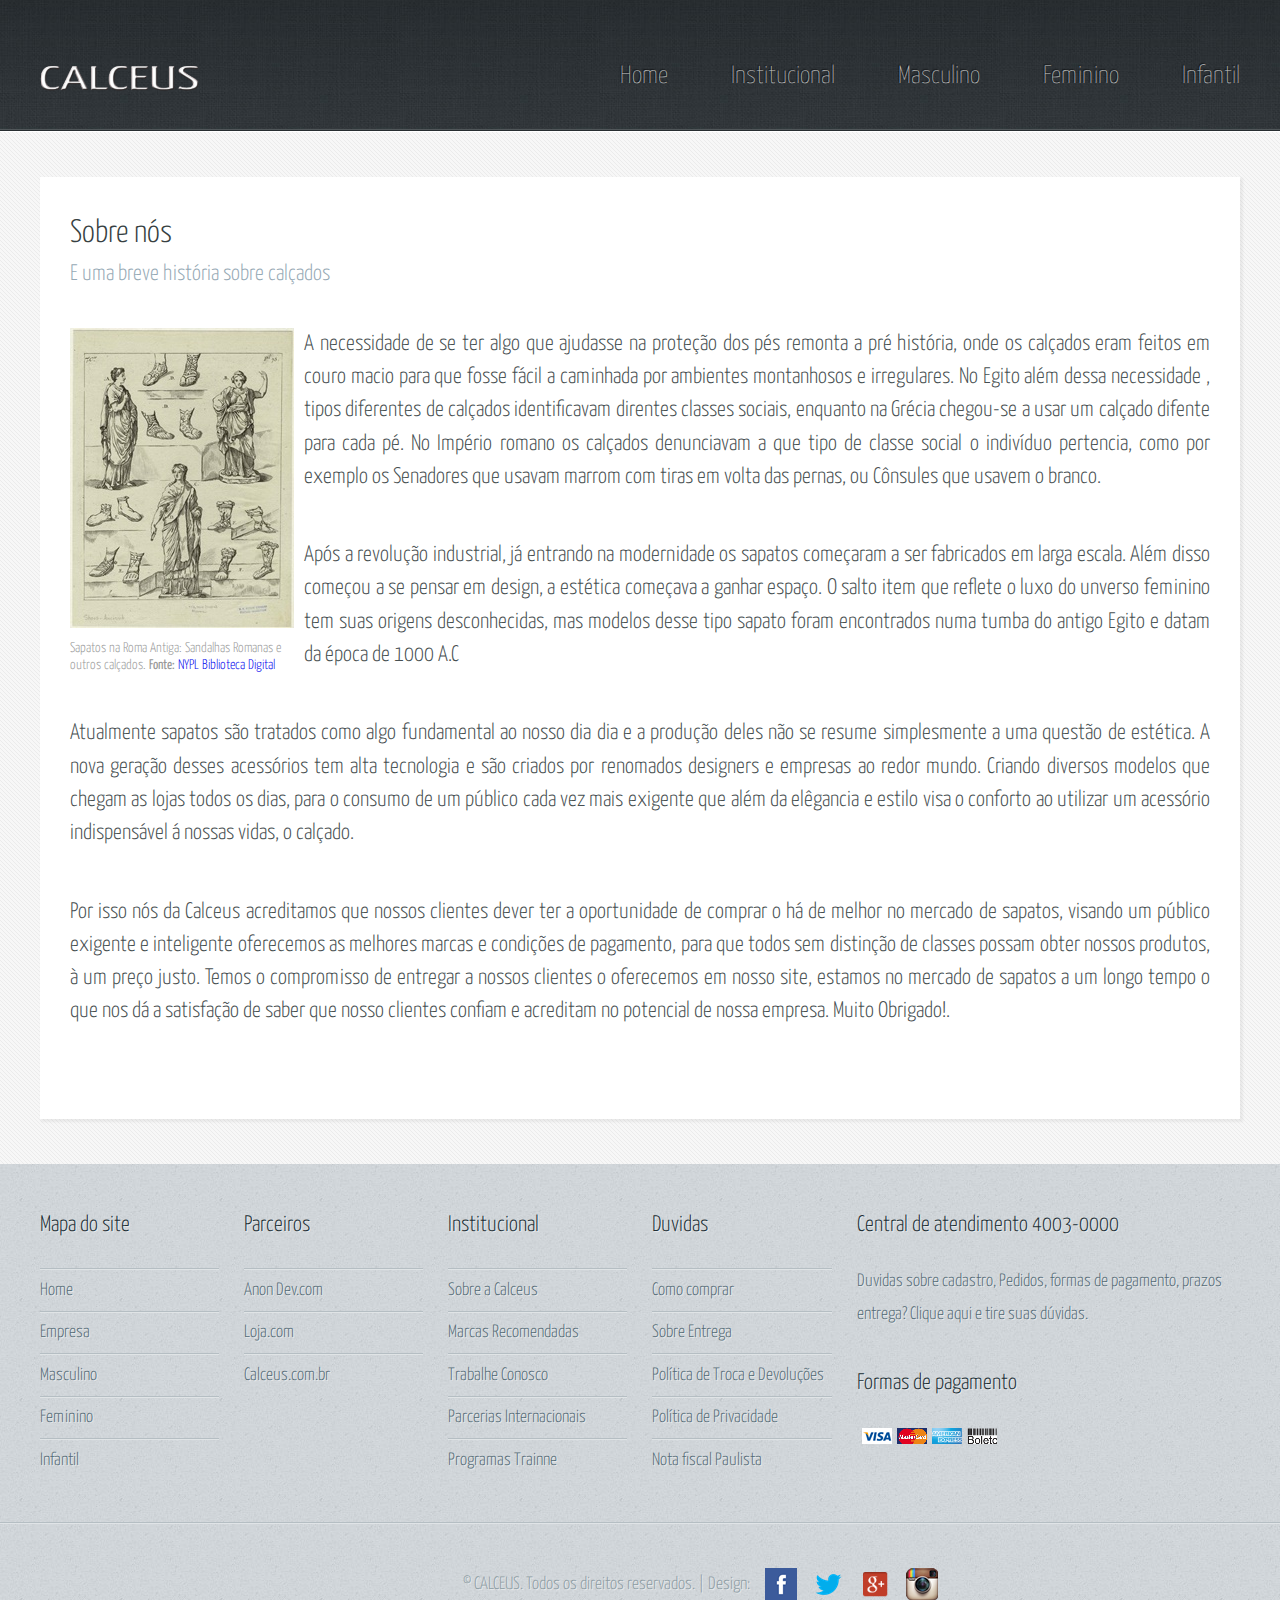
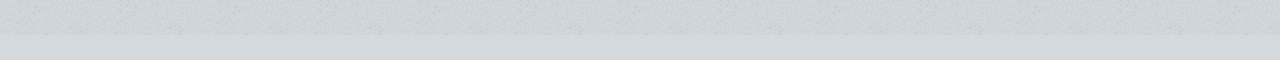
<file: Calceus.system/WebContent/empresa.html>
<!DOCTYPE HTML>
<!--
	Halcyonic by HTML5 UP
	html5up.net | @n33co
	Free for personal and commercial use under the CCA 3.0 license (html5up.net/license)
-->
<html>
	<head>
		<title>Calceus Empresa</title>
		<meta charset="utf-8" />
		<meta name="viewport" content="width=device-width, initial-scale=1" />
		<!--[if lte IE 8]><script src="assets/js/html5shiv.js"></script><![endif]-->
		<link rel="stylesheet" href="assets/css/main.css" />
		<!--[if lte IE 9]><link rel="stylesheet" href="assets/css/ie/v9.css" /><![endif]-->
		<!--[if lte IE 8]><script src="assets/css/ie/respond.min.js"></script><![endif]-->
	</head>
	<body class="subpage">
		<div id="page-wrapper">

			<!-- Header -->
				<div id="header-wrapper">
					<header id="header" class="container">
						<div class="row">
							<div class="12u">

								<!-- Logo -->
									<h1><a href="#" id="logo"><img src="images/calceus-logo-4.png"/></a></h1>

								<!-- Nav -->
									<nav id="nav">
										<a href="index.html">Home</a>
										<a href="empresa.html">Institucional</a>
										<a href="masculino.html">Masculino</a>
										<a href="feminino.html">Feminino</a>
										<a href="infantil.html">Infantil</a>
									</nav>

							</div>
						</div>
					</header>
				</div>

			<!-- Content -->
				<div id="content-wrapper">
					<div id="content">
						<div class="container">
							<div class="row">
								<div class="12u">

									<!-- Main Content -->
										<section>
											<header>
												<h2>Sobre nós</h2>
												<h3>E uma breve história sobre calçados</h3>
											</header>
											<!--	
												EDIÇÃO DO CSS 
												DESKTOP: LINHAS 1583 a 1609
												MOBILE: LINHAS 172 a 223
											-->
											<article class="historia">
												<figure class="img-historia">
													<img  data-description="Ancient Roman Shoes: Roman Sandals and Other Footwear" src="images/outras/roma_antiga_mini.jpg" alt="Estatuas de mulheres e vários calçados na Roma Antiga."/>
													<figcaption class="img-subtitulo">Sapatos na Roma Antiga: Sandalhas Romanas e outros calçados. <strong>Fonte:</strong> <a target="blank" href="http://digitalgallery.nypl.org/nypldigital/id?825587">NYPL Biblioteca Digital</a></figcaption>
												</figure>
												<p>
													A necessidade de se ter algo que ajudasse na proteção dos pés remonta a pré história, onde 
													os calçados eram feitos em couro macio para que fosse fácil a caminhada por ambientes
													montanhosos e irregulares.
													No Egito além dessa necessidade , tipos diferentes de calçados identificavam direntes classes sociais,
													enquanto na Grécia chegou-se a usar um calçado difente para cada pé.
													No Império romano os calçados denunciavam a que tipo de classe social o indivíduo pertencia, como 
													por exemplo os Senadores que usavam marrom com tiras em volta das pernas, ou Cônsules que usavem o 
													branco.
												</p>
												<p>
													Após a revolução industrial, já entrando na modernidade os sapatos começaram  a ser fabricados em larga 
													escala. Além disso começou a se pensar em design, a estética começava a ganhar espaço.
													O salto item que reflete o luxo do unverso feminino tem suas origens desconhecidas, mas modelos desse tipo 
													sapato foram encontrados numa tumba do antigo Egito e datam da época de  1000 A.C
													
												</p>
												<p>
													Atualmente sapatos são tratados como algo fundamental ao nosso dia dia e a produção deles não se resume simplesmente
													a uma questão de estética. A nova geração desses acessórios tem alta tecnologia e são criados por renomados designers e
													empresas ao redor mundo.
													Criando diversos modelos que chegam as lojas todos os dias, para o consumo de um público cada vez mais exigente que
													além da elêgancia e estilo visa o conforto ao utilizar um acessório indispensável á nossas vidas, o calçado.
												</p>
												<p>
													Por isso nós da Calceus acreditamos que nossos clientes dever ter a oportunidade de comprar o há de melhor no mercado
													de sapatos, visando um público exigente e inteligente oferecemos as melhores marcas e condições de pagamento, para que
													todos sem distinção de classes possam obter nossos produtos, à um preço justo.
													Temos o compromisso de entregar a nossos clientes o oferecemos em nosso site, estamos no mercado de sapatos a um longo tempo
													o que nos dá a satisfação de saber que nosso clientes confiam e acreditam no potencial de nossa empresa. 
													Muito Obrigado!.
												</p>
											
											</article>
											
										</section>

								</div>
							</div>
						</div>
					</div>
				</div>

			<!-- Footer -->
				<div id="footer-wrapper">
					<footer id="footer" class="container">
						<div class="row">
							<div class="8u 12u(mobile)">

								<!-- Links -->
									<section>

										<div>
											<div class="row">
												<div class="3u 12u(mobile)">
													<ul class="link-list last-child">
														<li><h2>Mapa do site</h2></li>
														<li><a href="#">Home</a></li>
														<li><a href="#">Empresa</a></li>
														<li><a href="#">Masculino</a></li>
														<li><a href="#">Feminino</a></li>
														<li><a href="#">Infantil</a></li>
													</ul>
												</div>
												<div class="3u 12u(mobile)">
													<ul class="link-list last-child">
														<li><h2>Parceiros<h2></li>
														<li><a href="#">Anon Dev.com</a></li>
														<li><a href="#">Loja.com</a></li>
														<li><a href="#">Calceus.com.br</a></li>
													</ul>
												</div>
												<div class="3u 12u(mobile)">
													<ul class="link-list last-child">
														<li><h2>Institucional</h2></li>
														<li><a href="#">Sobre a Calceus</a></li>
														<li><a href="#">Marcas Recomendadas</a></li>
														<li><a href="#">Trabalhe Conosco</a></li>
														<li><a href="#">Parcerias Internacionais</a></li>
														<li><a href="#">Programas Trainne</a></li>
													</ul>
												</div>
												<div class="3u 12u(mobile)">
													<ul class="link-list last-child">
														<li><h2>Duvidas</h2></li> 
														<li><a href="#">Como comprar</a></li>
														<li><a href="#">Sobre Entrega</a></li>
														<li><a href="#">Política de Troca e Devoluções</a></li>
														<li><a href="#">Política de Privacidade</a></li>
														<li><a href="#">Nota fiscal Paulista</a></li>
													</ul>
												</div>
											</div>
										</div>
									</section>

							</div>
							
					        <div class="4u 12u(mobile)">

								<!-- Blurb -->
									<section>
									<div class "row">
										<h2>Central de atendimento 4003-0000</h2>
										<p>
											Duvidas   sobre cadastro, Pedidos, formas de pagamento, prazos entrega?
											Clique <a href="faq.html"><strong>aqui</strong></a> e tire suas dúvidas.
										</p>
										<section>
										  <div class "row">
										       <h2>Formas de pagamento</h2>
										       <ul class="lista-pagamento">
												 <li class="lista-pagamento-item"><img src = "images/brands/visa-logo-mini.png" alt = ""/></li>
												 <li class="lista-pagamento-item"><img src = "images/brands/master-card-logo-mini.png" alt = ""/></li>
												 <li class="lista-pagamento-item"><img src = "images/brands/amex-logo-mini.png" alt = ""/></li>
												 <li class="lista-pagamento-item"><img src = "images/brands/boleto-mini.png" alt = ""/></li>
										       </ul>
										  <div>
										</section>
									</div>
									</section>

							</div> 
						</div>
					</footer>
				</div>

			<!-- Copyright -->
				<div id="copyright">
					<ul class="social copyright">
						<li>&copy; CALCEUS. Todos os direitos reservados. | Design: <a href="">AnonDEV</a></li>
						<li><a href="http://facebook.com/calceusfootwear">Facebook</a></li>
						<li><a href="http://twitter.com/calceusfootwear">Twitter</a></li>
						<li><a href="http://google.com/calceusfootwear">Google+</a></li>
						<li><a href="http://instagram.com/calceusfootwear">Instagram</a></li>
					</ul>
				</div>

		</div>

		<!-- Scripts -->
			<script src="assets/js/jquery.min.js"></script>
			<script src="assets/js/skel.min.js"></script>
			<script src="assets/js/skel-viewport.min.js"></script>
			<script src="assets/js/util.js"></script>
			<script src="assets/js/main.js"></script>

	</body>
</html>
</file>
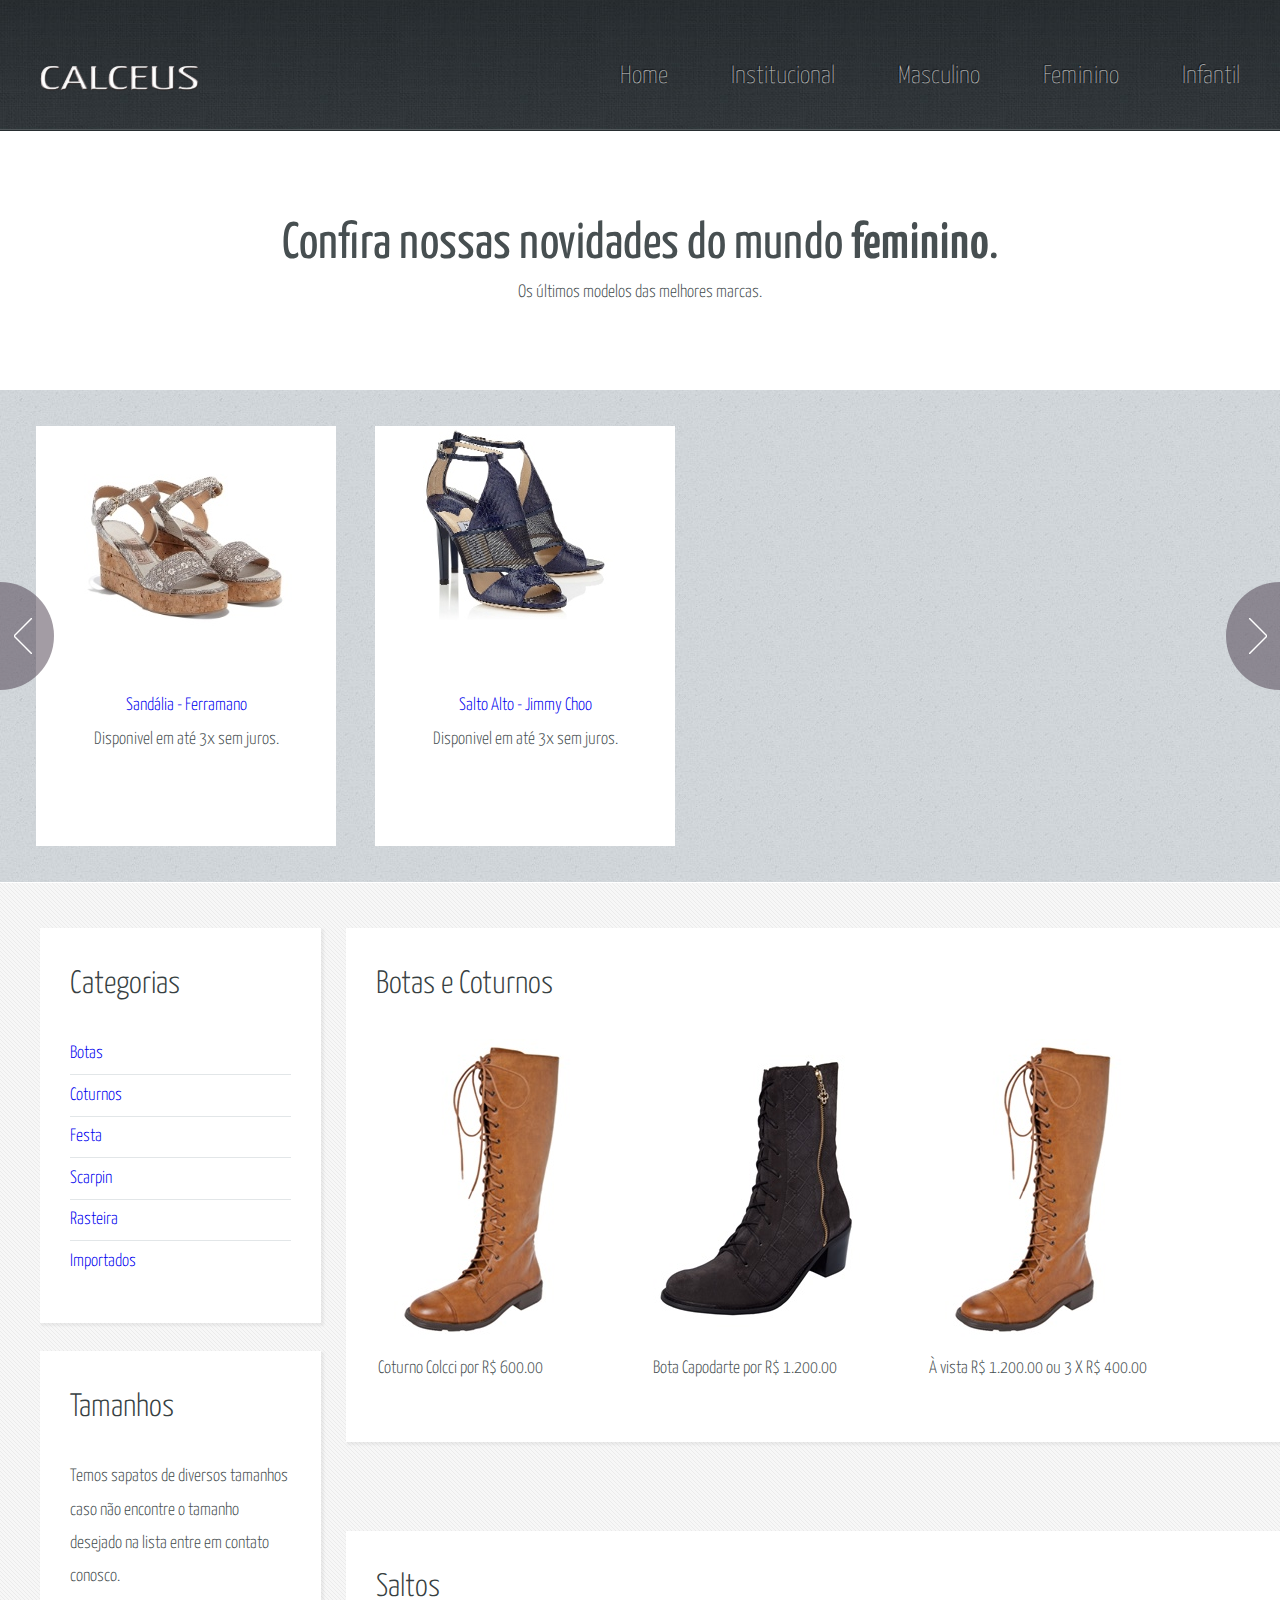
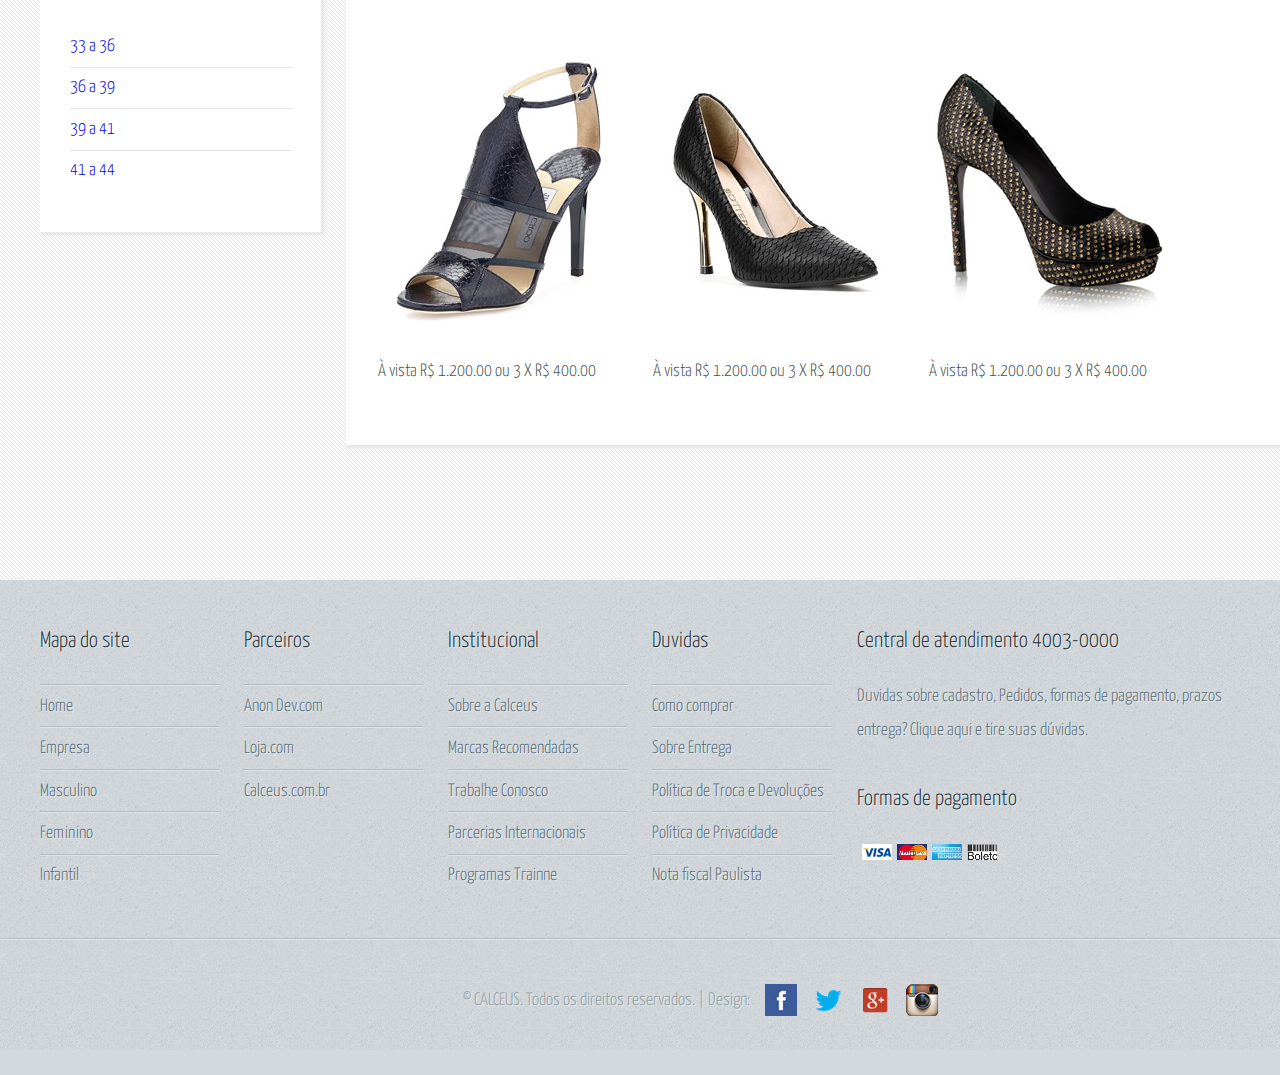
<file: Calceus.system/WebContent/feminino.html>
<!DOCTYPE HTML>
<!--
	Halcyonic by HTML5 UP
	html5up.net | @n33co
	Free for personal and commercial use under the CCA 3.0 license (html5up.net/license)
-->
<html>
	<head>
		<title>Calceus - Feminino</title>
		<meta charset="utf-8" />
		<meta name="viewport" content="width=device-width, initial-scale=1" />
		<!--[if lte IE 8]><script src="assets/js/html5shiv.js"></script><![endif]-->
		<link rel="stylesheet" href="assets/css/main.css" />
		<!--[if lte IE 9]><link rel="stylesheet" href="assets/css/ie/v9.css" /><![endif]-->
		<!--[if lte IE 8]><script src="assets/css/ie/respond.min.js"></script><![endif]-->
	</head>
	<body class="subpage">
		<div id="page-wrapper">

			<!-- Header -->
				<div id="header-wrapper">
					<header id="header" class="container">
						<div class="row">
							<div class="12u">

								<!-- Logo -->
									<h1><a href="#" id="logo"><img src="images/calceus-logo-4.png" alt="Calceus" /></a></h1>

								<!-- Nav -->
									<nav id="nav">
										<a href="index.html">Home</a>
										<a href="empresa.html">Institucional</a>
										<a href="masculino.html">Masculino</a>
										<a href="feminino.html">Feminino</a>
										<a href="infantil.html">Infantil</a>
									</nav>

							</div>
						</div>
					</header>
				</div>
			<!-- Banner -->
				<section id="banner-feminino">
					<header>
						<h2>Confira nossas novidades do mundo <strong>feminino</strong>.</h2>
						<p>
							Os últimos modelos das melhores <strong>marcas</strong>.
						</p>
					</header>
				</section>
			<!-- Carousel -->
				<section class="carousel">
					<div class="reel">

						<article>
							<a href="#" class="image featured"><img src="images/grandes/feminino/sandalia-plataforma-mini.jpg" alt="" /></a>
							<header>
								<h3><a href="#">Sandália - Ferramano</a></h3>
							</header>
							<p>Disponivel em até 3x sem juros.</p>
						</article>

						<article>
							<a href="#" class="image featured"><img src="images/grandes/feminino/timbus-100-1-mini.jpg" alt="" /></a>
							<header>
								<h3><a href="#">Salto Alto - Jimmy Choo</a></h3>
							</header>
							<p>Disponivel em até 3x sem juros.</p>
						</article>

						<article>
							<a href="#" class="image featured"><img src="images/grandes/feminino/louis-vuiton-psychedelic-mini.jpg" alt="" /></a>
							<header>
								<h3><a name = "Louis Vuitton" href="#l">Louis Vuitton</a></h3>
							</header>
							<p>Diponivel em até 3x sem juros.</p>
						</article>

						<article>
							<a href="#" class="image featured"><img src="images/grandes/feminino/rasteira-jackie-flat-01-mini.jpg" alt="" /></a>
							<header>
								<h3><a href="#">Salto Pontudo - Prada</a></h3>
							</header>
							<p>Disponivel em até 3x sem juros.</p>
						</article>
                    
						<article>
							<a href="#" class="image featured"><img src="images/grandes/feminino/prada-Patent-Pointed-Toe-Pump-1-mini.jpg" alt="" /></a>
							<header>
								<h3><a href="#">Salto Pontudo - Prada</a></h3>
							</header>
							<p>Disponivel em até 3x sem juros.</p>
							
						</article>
						<article>
							
						<a href="#" class="image featured"><img src="images/grandes/feminino/manolo-blahnik-hangisi-satin-vermelho-mini.jpg" alt="" /></a>
							<header>
								<h3><a href="#">Manolo Blahnik</a></h3>
								
							</header>
							<p>Salto Alto Vermelho</p>
						</article>
						
                    <div class="reel">
					</div>
				</section>

			<!-- Content -->
				<div id="content-wrapper">
					<div id="content">
						<div class="container">
							<div class="row">
								<div class="3u 12u(mobile)">

									<!-- Sidebar -->
										<section>
											<header>
												<h2>Categorias</h2>
											</header>
											<ul class="link-list">
												<li><a href="#">Botas</a></li>
												<li><a href="#">Coturnos</a></li>
												<li><a href="#">Festa</a></li>
												<li><a href="#">Scarpin</a></li>
												<li><a href="#">Rasteira</a></li>
												<li><a href="#">Importados</a></li>
											</ul>
										</section>
										<section>
											<header>
												<h2>Tamanhos</h2>
											</header>
											<p>
												Temos sapatos de diversos tamanhos caso não encontre o tamanho desejado na lista entre em contato
												conosco.
											</p>
											<ul class="link-list">
												<li><a href="#">33 a 36</a></li>
												<li><a href="#">36 a 39</a></li>
												<li><a href="#">39 a 41</a></li>
												<li><a href="#">41 a 44 </a></li>
											</ul>
										</section>

								</div>
								<div class="9u 12u(mobile) important(mobile)">

									<!-- Main Content -->
										<section class="painel grid">
											<header>
												<h2>Botas e Coturnos</h2>   
												
											</header>
											<ol>
											<!-- 1º produto -->
												<li>
												<figure>
													<a href="produto.html"><img src="images/grandes/feminino/Colcci-Bota-Colcci-Coturno-Caramelo-1-mini.jpg" alt="" /></a>
													<figcaption>Coturno Colcci por R$ 600.00</figcaption>
												</figure>
												</li>
												<!-- 2º produto -->
												<li>
												<figure>
													<a href="produto.html"><img src="images/grandes/feminino/Capodarte-Bota-Capodarte-Preta-1-mini.jpg" alt="" /></a>
													<figcaption>Bota Capodarte por R$ 1.200.00</figcaption>
												</figure>
												</li>
												<!-- 3º produto -->
												<li>
												<figure>
													<a href="produto.html"><img src="images/grandes/feminino/Colcci-Bota-Colcci-Coturno-Caramelo-1-mini.jpg" alt="" /></a>
													<figcaption>À vista R$ 1.200.00 ou 3 X R$ 400.00  </figcaption>
												</figure>
												</li>
											</ol>
										</section>
										<section class="painel grid">
											<header>
												
												<h2>Saltos</h2>
											</header>
											<ol>
											<!-- 1º produto -->
												<li>
												<figure>
													<a href="produto.html"><img src="images/grandes/feminino/jimmy-choo-timbus-100-3-mini.jpg" alt="" /></a>
													<figcaption>À vista R$ 1.200.00 ou 3 X R$ 400.00  </figcaption>
												</figure>
												</li>
												<!-- 2º produto -->
												<li>
												<figure>
													<a href="produto.html">
													<img src="images/grandes/feminino/sapato-social-bottero-botsaint-michel-preto-1.jpg" 
													border="0" onmouseover="this.src='images/grandes/feminino/sapato-social-bottero-botsaint-michel-preto-1-mini.jpg'" onmouseout="this.src='images/grandes/feminino/sapato-social-bottero-botsaint-michel-preto-1.jpg'"></a>
														
													<figcaption>À vista R$ 1.200.00 ou 3 X R$ 400.00  </figcaption>
												</figure>
												</li>
												<!-- 3º produto -->
												<li>
												<figure>
													<img src="images/grandes/feminino/louis-vuitton-pump-midnight-sun-0-mini.jpg" alt="" />
													<figcaption>À vista R$ 1.200.00 ou 3 X R$ 400.00  </figcaption>
												</figure>
												</li>
											</ol>
										   
										</section>
										<div class=""></div>

								</div>
							</div>
						</div>
					</div>
				</div>

			<!-- Footer -->
				<div id="footer-wrapper">
					<footer id="footer" class="container">
						<div class="row">
							<div class="8u 12u(mobile)">

								<!-- Links -->
									<section>

										<div>
											<div class="row">
												<div class="3u 12u(mobile)">
													<ul class="link-list last-child">
														<li><h2>Mapa do site</h2></li>
														<li><a href="#">Home</a></li>
															<li><a href="#">Empresa</a></li>
														<li><a href="#">Masculino</a></li>
														<li><a href="#">Feminino</a></li>
														<li><a href="#">Infantil</a></li>
													</ul>
												</div>
												<div class="3u 12u(mobile)">
													<ul class="link-list last-child">
														<li><h2>Parceiros<h2></li>
														<li><a href="#">Anon Dev.com</a></li>
														<li><a href="#">Loja.com</a></li>
														<li><a href="#">Calceus.com.br</a></li>
													</ul>
												</div>
												<div class="3u 12u(mobile)">
													<ul class="link-list last-child">
														<li><h2>Institucional</h2></li>
														<li><a href="#">Sobre a Calceus</a></li>
														<li><a href="#">Marcas Recomendadas</a></li>
														<li><a href="#">Trabalhe Conosco</a></li>
														<li><a href="#">Parcerias Internacionais</a></li>
														<li><a href="#">Programas Trainne</a></li>
													</ul>
												</div>
												<div class="3u 12u(mobile)">
													<ul class="link-list last-child">
														<li><h2>Duvidas</h2></li> 
														<li><a href="#">Como comprar</a></li>
														<li><a href="#">Sobre Entrega</a></li>
														<li><a href="#">Política de Troca e Devoluções</a></li>
														<li><a href="#">Política de Privacidade</a></li>
														<li><a href="#">Nota fiscal Paulista</a></li>
													</ul>
												</div>
											</div>
										</div>
									</section>

							</div>
							
					        <div class="4u 12u(mobile)">

								<!-- Blurb -->
									<section>
									<div class "row">
										<h2>Central de atendimento 4003-0000</h2>
										<p>
											Duvidas   sobre cadastro, Pedidos, formas de pagamento, prazos entrega?
											Clique <a href="faq.html"><strong>aqui</strong></a> e tire suas dúvidas.
										</p>
										<section>
										  <div class "row">
										       <h2>Formas de pagamento</h2>
										       <ul class="lista-pagamento">
												 <li class="lista-pagamento-item"><img src = "images/brands/visa-logo-mini.png" alt = ""/></li>
												 <li class="lista-pagamento-item"><img src = "images/brands/master-card-logo-mini.png" alt = ""/></li>
												 <li class="lista-pagamento-item"><img src = "images/brands/amex-logo-mini.png" alt = ""/></li>
												 <li class="lista-pagamento-item"><img src = "images/brands/boleto-mini.png" alt = ""/></li>
										       </ul>
										  <div>
										</section>
									</div>
									</section>

							</div> 
						</div>
					</footer>
				</div>

			<!-- Copyright -->
				<div id="copyright">
					<ul class="social copyright">
						<li>&copy; CALCEUS. Todos os direitos reservados. | Design: <a href="">AnonDEV</a></li>
						<li><a href="http://facebook.com/calceusfootwear">Facebook</a></li>
						<li><a href="http://twitter.com/calceusfootwear">Twitter</a></li>
						<li><a href="http://google.com/calceusfootwear">Google+</a></li>
						<li><a href="http://instagram.com/calceusfootwear">Instagram</a></li>
					</ul>
				</div>

		</div>

		<!-- Scripts -->
			<script src="assets/js/jquery.min.js"></script>
			<script src="assets/js/skel.min.js"></script>
			<script src="assets/js/skel-viewport.min.js"></script>
			<script src="assets/js/util.js"></script>
			<script src="assets/js/main.js"></script>
			
		<!--2nd Scripts -->
			
			<script src="assets/assets/js/jquery.dropotron.min.js"></script>
			<script src="assets/assets/js/jquery.scrolly.min.js"></script>
			<script src="assets/assets/js/jquery.onvisible.min.js"></script>
			<script src="assets/assets/js/skel.min.js"></script>
			<script src="assets/assets/js/util.js"></script>
			<script src="assets/assets/js/main.js"></script>

	</body>
</html>
</file>
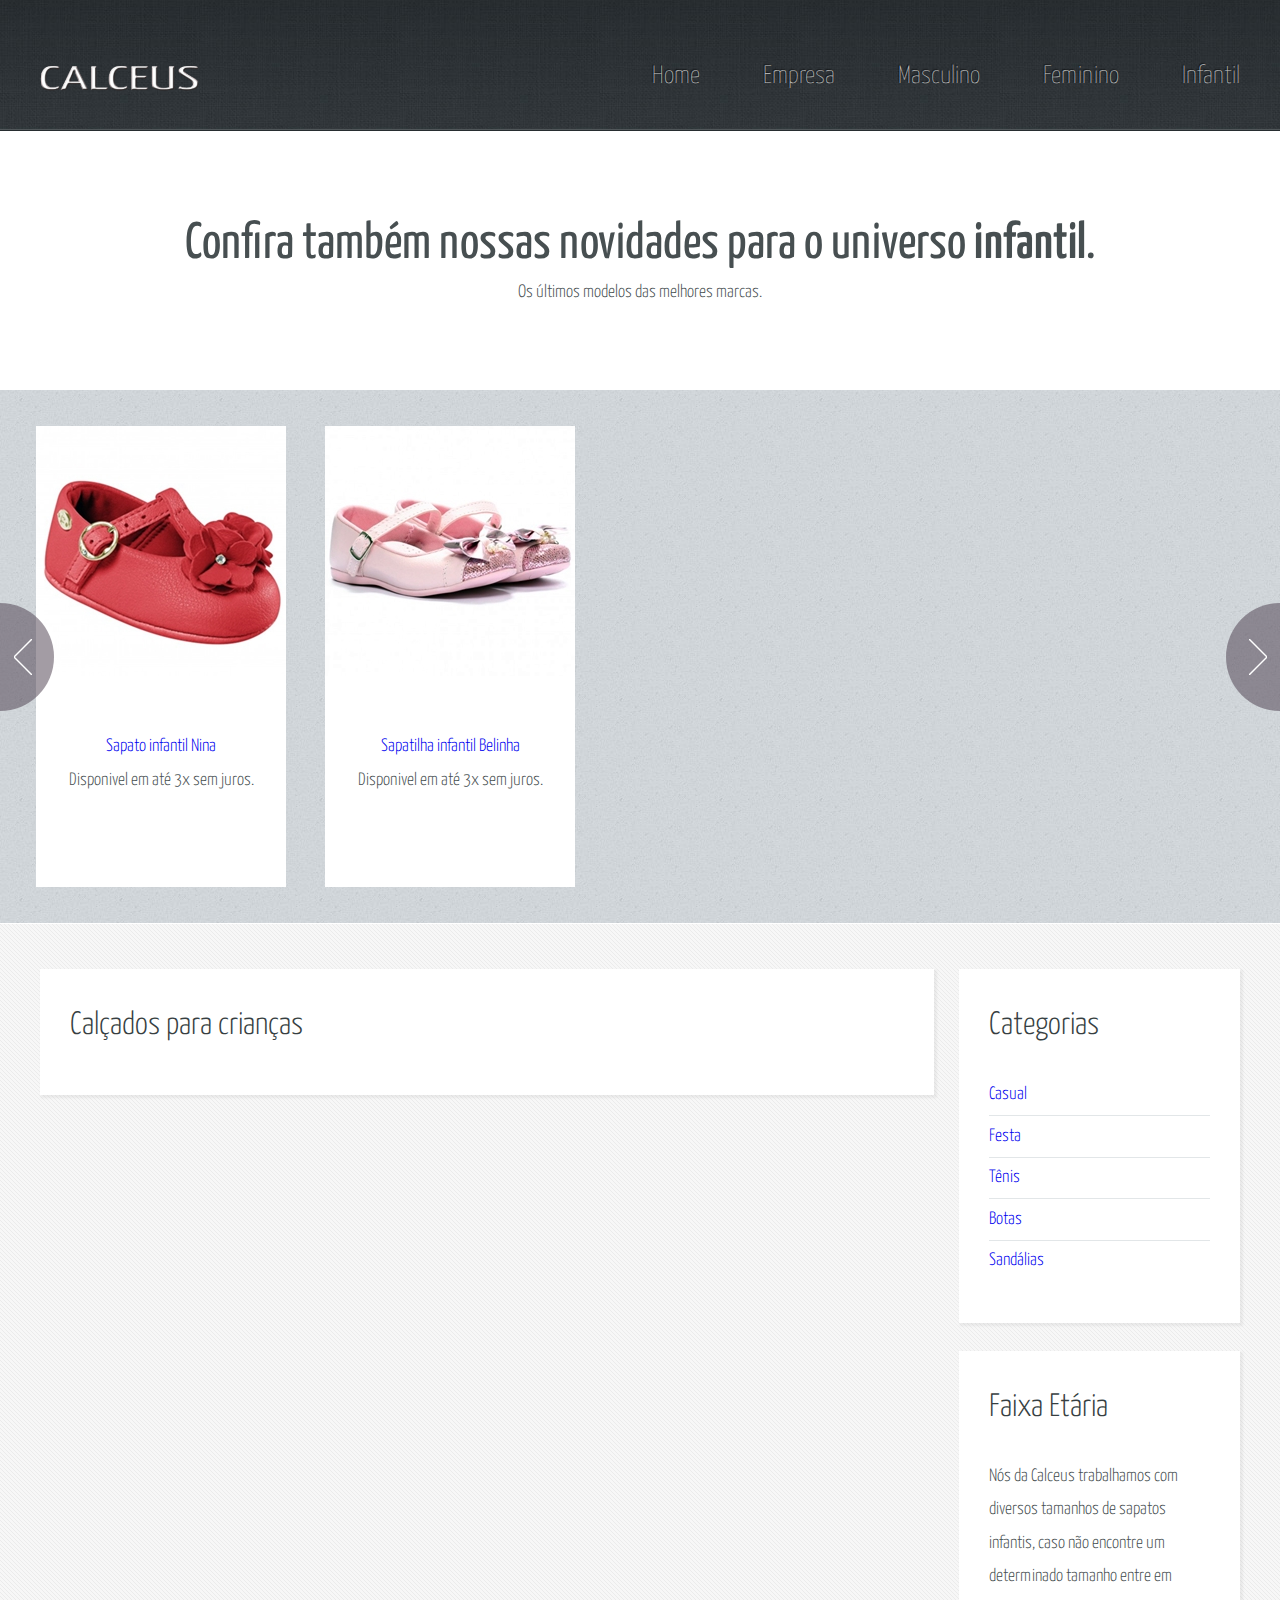
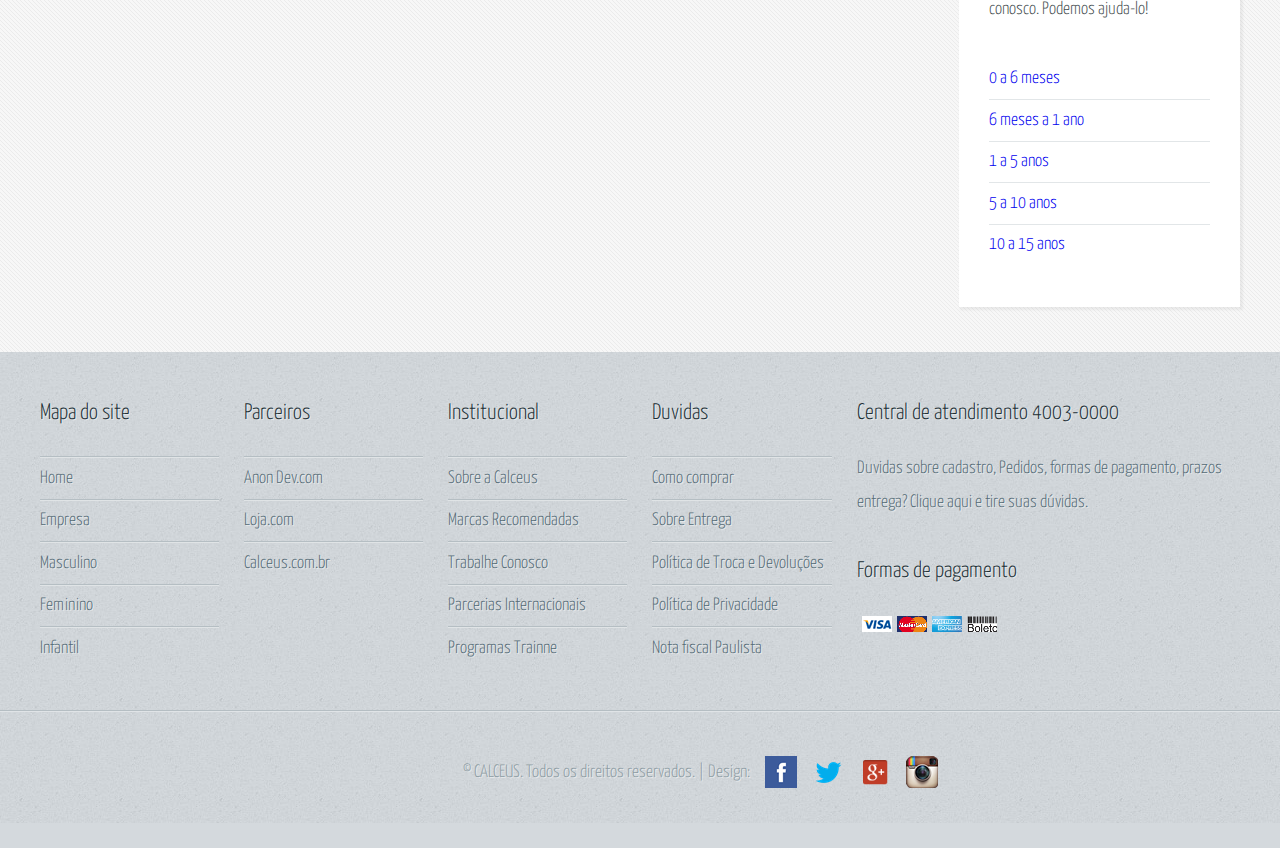
<file: Calceus.system/WebContent/infantil.html>
<!DOCTYPE HTML>
<!--
	Halcyonic by HTML5 UP
	html5up.net | @n33co
	Free for personal and commercial use under the CCA 3.0 license (html5up.net/license)
-->
<html>
	<head>
		<title>Calceus - Infantil</title>
		<meta charset="utf-8" />
		<meta name="viewport" content="width=device-width, initial-scale=1" />
		<!--[if lte IE 8]><script src="assets/js/html5shiv.js"></script><![endif]-->
		<link rel="stylesheet" href="assets/css/main.css" />
		<!--[if lte IE 9]><link rel="stylesheet" href="assets/css/ie/v9.css" /><![endif]-->
		<!--[if lte IE 8]><script src="assets/css/ie/respond.min.js"></script><![endif]-->
	</head>
	<body class="subpage">
		<div id="page-wrapper">

			<!-- Header -->
				<div id="header-wrapper">
					<header id="header" class="container">
						<div class="row">
							<div class="12u">

								<!-- Logo -->
									<h1><a href="#" id="logo"><img src="images/calceus-logo-4.png"/></a></h1>

								<!-- Nav -->
									<nav id="nav">
										<a href="index.html">Home</a>
										<a href="empresa.html">Empresa</a>
										<a href="masculino.html">Masculino</a>
										<a href="feminino.html">Feminino</a>
										<a href="infantil.html">Infantil</a>
									</nav>

							</div>
						</div>
					</header>
				</div>
				<section id="banner-feminino">
				   <header>
							<h2>Confira também nossas novidades para o universo <strong>infantil</strong>.</h2>
								<p>
									Os últimos modelos das melhores <strong>marcas</strong>.
								</p>
					</header>
				</section>
				
            <section class ="carousel">
					<div class="reel">

						<article>
							<a href="#" class="image featured"><img src="images/grandes/infantil/sapato-infantil-feminino-nina-.jpg" alt="" /></a>
							<header>
								<h3><a href="#">Sapato infantil Nina</a></h3>
							</header>
							<p>Disponivel em até 3x sem juros.</p>
						</article>

						<article>
							<a href="#" class="image featured"><img src="images/grandes/infantil/sapatilha-infantil-feminina-belinha.jpg" alt="" /></a>
							<header>
								<h3><a href="#">Sapatilha infantil Belinha</a></h3>
							</header>
							<p>Disponivel em até 3x sem juros.</p>
						</article>

						<article>
							<a href="#" class="image featured"><img src="images/grandes/infantil/lojas-pompeia-50205-sapatilha-moleca-trama-xadrez-escoces-bico-v-multi-vernelho-preto-06.jpg" alt="" /></a>
							<header>
								<h3><a name = "Louis Vuitton" href="#l">Sapatilha infantil Moleca</a></h3>
							</header>
							<p>Diponivel em até 3x sem juros.</p>
						</article>

						<article>
							<a href="#" class="image featured"><img src="images/grandes/infantil/lacoste_infantil.jpg" alt="" /></a>
							<header>
								<h3><a href="#">Lacoste Infantil</a></h3>
								
							</header>
							<p>Disponível em 3x sem juros</p>
						</article>
                    
						<article>
							<a href="#" class="image featured"><img src="images/grandes/infantil/sapato-infantil-feminino-nina-.jpg" alt="" /></a>
							<header>
								<h3><a href="#">Sapato infantil Nina</a></h3>
							</header>
							<p>Disponivel em até 3x sem juros.</p>
						</article>
			
						<article>
							<a href="#" class="image featured"><img src="images/grandes/infantil/sapatilha-infantil-feminina-belinha.jpg" alt="" /></a>
							<header>
								<h3><a href="#">Sapatilha infantil Belinha</a></h3>
							</header>
							<p>Disponivel em até 3x sem juros.</p>
						</article>
						
                    <div class="reel">
					</div>
			</section>			

			<!-- Content -->
				<div id="content-wrapper">
					<div id="content">
						<div class="container">
							<div class="row">
								<div class="9u 12u(mobile)">

									<!-- Main Content -->
									
										<section id = "panel grid">
											<header>
												<h2>Calçados para crianças</h2>
												<h3></h3>
											</header>
											
										</section>

								</div>
								<div class="3u 12u(mobile)">

									<!-- Sidebar -->
										<section>
											<header>
												<h2>Categorias</h2>
											</header>
											<ul class="link-list">
												<li><a href="#">Casual</a></li>
												<li><a href="#">Festa</a></li>
												<li><a href="#">Tênis</a></li>
												<li><a href="#">Botas</a></li>
												<li><a href="#">Sandálias</a></li>
											<!--	<li><a href="#">Nascetur ridiculus</a></li>-->
											</ul>
										</section>
										<section>
											<header>
												<h2>Faixa Etária</h2>
											</header>
											<p>
												Nós da Calceus trabalhamos com diversos tamanhos de sapatos infantis, caso
												não encontre um determinado tamanho entre em  conosco. Podemos ajuda-lo!
											</p>
											<ul class="link-list">
												<li><a href="#">0 a 6 meses</a></li>
												<li><a href="#">6 meses a 1 ano</a></li>
												<li><a href="#">1 a 5 anos</a></li>
												<li><a href="#">5 a 10 anos</a></li>
												<li><a href="#">10 a 15 anos</a></li>
											</ul>
										</section>

								</div>
							</div>
						</div>
					</div>
				</div>

			<!-- Footer -->
				<div id="footer-wrapper">
					<footer id="footer" class="container">
						<div class="row">
							<div class="8u 12u(mobile)">

								<!-- Links -->
									<section>

										<div>
											<div class="row">
												<div class="3u 12u(mobile)">
													<ul class="link-list last-child">
														<li><h2>Mapa do site</h2></li>
														<li><a href="#">Home</a></li>
														<li><a href="#">Empresa</a></li>
														<li><a href="#">Masculino</a></li>
														<li><a href="#">Feminino</a></li>
														<li><a href="#">Infantil</a></li>
													</ul>
												</div>
												<div class="3u 12u(mobile)">
													<ul class="link-list last-child">
														<li><h2>Parceiros<h2></li>
														<li><a href="#">Anon Dev.com</a></li>
														<li><a href="#">Loja.com</a></li>
														<li><a href="#">Calceus.com.br</a></li>
													</ul>
												</div>
												<div class="3u 12u(mobile)">
													<ul class="link-list last-child">
														<li><h2>Institucional</h2></li>
														<li><a href="#">Sobre a Calceus</a></li>
														<li><a href="#">Marcas Recomendadas</a></li>
														<li><a href="#">Trabalhe Conosco</a></li>
														<li><a href="#">Parcerias Internacionais</a></li>
														<li><a href="#">Programas Trainne</a></li>
													</ul>
												</div>
												<div class="3u 12u(mobile)">
													<ul class="link-list last-child">
														<li><h2>Duvidas</h2></li> 
														<li><a href="#">Como comprar</a></li>
														<li><a href="#">Sobre Entrega</a></li>
														<li><a href="#">Política de Troca e Devoluções</a></li>
														<li><a href="#">Política de Privacidade</a></li>
														<li><a href="#">Nota fiscal Paulista</a></li>
													</ul>
												</div>
											</div>
										</div>
									</section>

							</div>
							
					        <div class="4u 12u(mobile)">

								<!-- Blurb -->
									<section>
									<div class "row">
										<h2>Central de atendimento 4003-0000</h2>
										<p>
											Duvidas   sobre cadastro, Pedidos, formas de pagamento, prazos entrega?
											Clique <a href="faq.html"><strong>aqui</strong></a> e tire suas dúvidas.
										</p>
										<section>
										  <div class "row">
										       <h2>Formas de pagamento</h2>
										       <ul class="lista-pagamento">
												 <li class="lista-pagamento-item"><img src = "images/brands/visa-logo-mini.png" alt = ""/></li>
												 <li class="lista-pagamento-item"><img src = "images/brands/master-card-logo-mini.png" alt = ""/></li>
												 <li class="lista-pagamento-item"><img src = "images/brands/amex-logo-mini.png" alt = ""/></li>
												 <li class="lista-pagamento-item"><img src = "images/brands/boleto-mini.png" alt = ""/></li>
										       </ul>
										  <div>
										</section>
									</div>
									</section>

							</div> 
						</div>
					</footer>
				</div>

			<!-- Copyright -->
				<div id="copyright">
					<ul class="social copyright">
						<li>&copy; CALCEUS. Todos os direitos reservados. | Design: <a href="http://">AnonDEV</a></li>
						<li><a href="http://facebook.com/calceusfootwear">Facebook</a></li>
						<li><a href="http://twitter.com/calceusfootwear">Twitter</a></li>
						<li><a href="http://google.com/calceusfootwear">Google+</a></li>
						<li><a href="http://instagram.com/calceusfootwear">Instagram</a></li>
					</ul>
				</div>

		</div>

		<!-- Scripts -->
			<script src="assets/js/jquery.min.js"></script>
			<script src="assets/js/skel.min.js"></script>
			<script src="assets/js/skel-viewport.min.js"></script>
			<script src="assets/js/util.js"></script>
			<script src="assets/js/main.js"></script>
		
		<!--2nd Scripts -->
			
			<script src="assets/assets/js/jquery.dropotron.min.js"></script>
			<script src="assets/assets/js/jquery.scrolly.min.js"></script>
			<script src="assets/assets/js/jquery.onvisible.min.js"></script>
			<script src="assets/assets/js/skel.min.js"></script>
			<script src="assets/assets/js/util.js"></script>
			<script src="assets/assets/js/main.js"></script>

	</body>
</html>
</file>
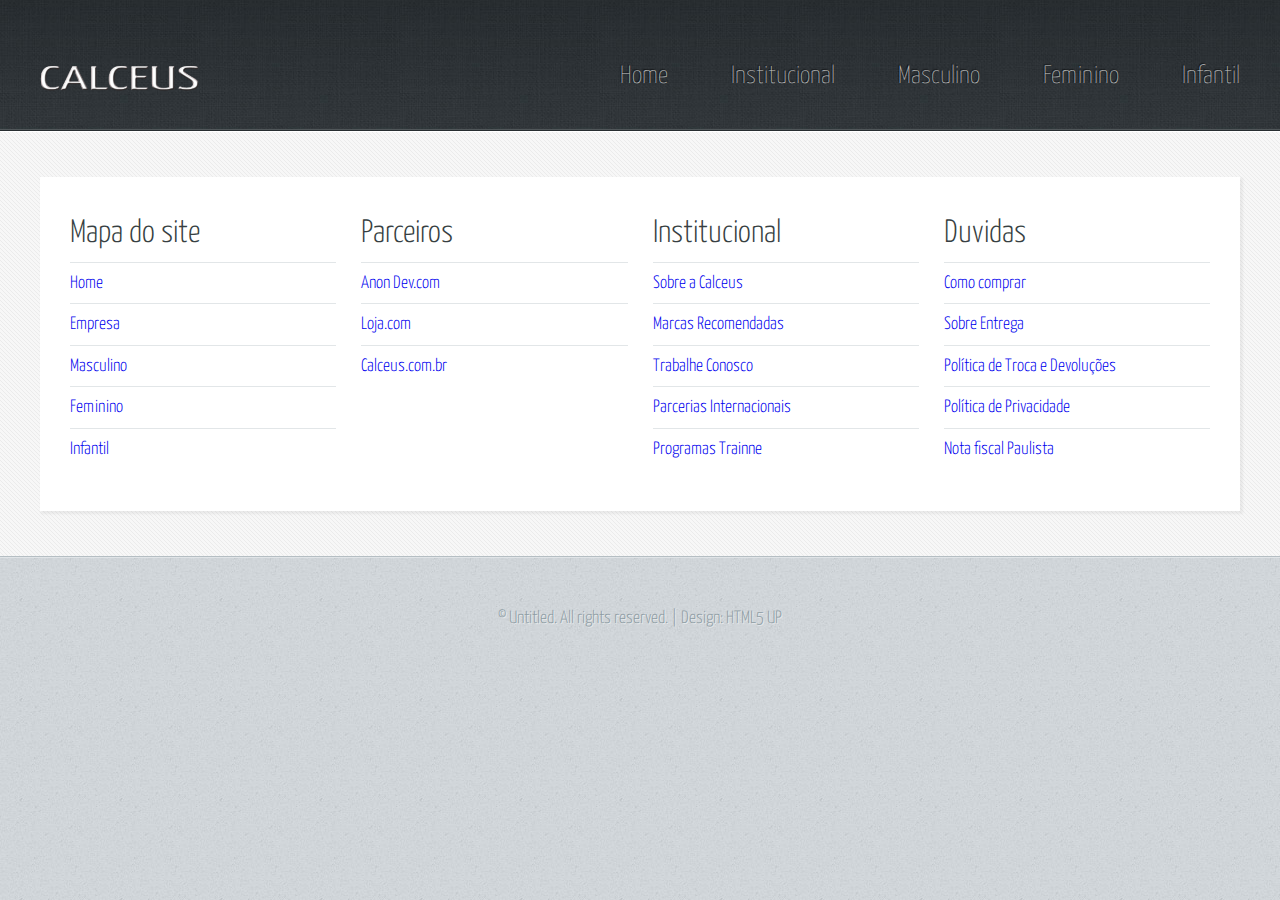
<file: Calceus.system/WebContent/mapa-do-site.html>
<!DOCTYPE HTML>
<!--
	Halcyonic by HTML5 UP
	html5up.net | @n33co
	Free for personal and commercial use under the CCA 3.0 license (html5up.net/license)
-->
<html>
	<head>
		<title>Calceus Empresa</title>
		<meta charset="utf-8" />
		<meta name="viewport" content="width=device-width, initial-scale=1" />
		<!--[if lte IE 8]><script src="assets/js/html5shiv.js"></script><![endif]-->
		<link rel="stylesheet" href="assets/css/main.css" />
		<!--[if lte IE 9]><link rel="stylesheet" href="assets/css/ie/v9.css" /><![endif]-->
		<!--[if lte IE 8]><script src="assets/css/ie/respond.min.js"></script><![endif]-->
	</head>
	<body class="subpage">
		<div id="page-wrapper">

			<!-- Header -->
				<div id="header-wrapper">
					<header id="header" class="container">
						<div class="row">
							<div class="12u">

								<!-- Logo -->
									<h1><a href="#" id="logo"><img src="images/calceus-logo-4.png"/></a></h1>

								<!-- Nav -->
									<nav id="nav">
										<a href="index.html">Home</a>
										<a href="empresa.html">Institucional</a>
										<a href="masculino.html">Masculino</a>
										<a href="feminino.html">Feminino</a>
										<a href="infantil.html">Infantil</a>
									</nav>

							</div>
						</div>
					</header>
				</div>

			<!-- Content -->
				<div id="content-wrapper">
					<div id="content">
						<div class="container">
							<div class="row">
								<div class="12u">

									<!-- Links -->
									<section>

										<div>
											<div class="row">
												<div class="3u 12u(mobile)">
													<ul class="link-list last-child">
														<li><h2>Mapa do site</h2></li>
														<li><a href="#">Home</a></li>
														<li><a href="#">Empresa</a></li>
														<li><a href="#">Masculino</a></li>
														<li><a href="#">Feminino</a></li>
														<li><a href="#">Infantil</a></li>
													</ul>
												</div>
												<div class="3u 12u(mobile)">
													<ul class="link-list last-child">
														<li><h2>Parceiros<h2></li>
														<li><a href="#">Anon Dev.com</a></li>
														<li><a href="#">Loja.com</a></li>
														<li><a href="#">Calceus.com.br</a></li>
													</ul>
												</div>
												<div class="3u 12u(mobile)">
													<ul class="link-list last-child">
														<li><h2>Institucional</h2></li>
														<li><a href="#">Sobre a Calceus</a></li>
														<li><a href="#">Marcas Recomendadas</a></li>
														<li><a href="#">Trabalhe Conosco</a></li>
														<li><a href="#">Parcerias Internacionais</a></li>
														<li><a href="#">Programas Trainne</a></li>
													</ul>
												</div>
												<div class="3u 12u(mobile)">
													<ul class="link-list last-child">
														<li><h2>Duvidas</h2></li> 
														<li><a href="#">Como comprar</a></li>
														<li><a href="#">Sobre Entrega</a></li>
														<li><a href="#">Política de Troca e Devoluções</a></li>
														<li><a href="#">Política de Privacidade</a></li>
														<li><a href="#">Nota fiscal Paulista</a></li>
													</ul>
												</div>
											</div>
										</div>
									</section>
								</div>
							</div>
						</div>
					</div>
				</div>

			
			<!-- Copyright -->
				<div id="copyright">
					&copy; Untitled. All rights reserved. | Design: <a href="http://html5up.net">HTML5 UP</a>
				</div>

		</div>

		<!-- Scripts -->
			<script src="assets/js/jquery.min.js"></script>
			<script src="assets/js/skel.min.js"></script>
			<script src="assets/js/skel-viewport.min.js"></script>
			<script src="assets/js/util.js"></script>
			<script src="assets/js/main.js"></script>

	</body>
</html>
</file>
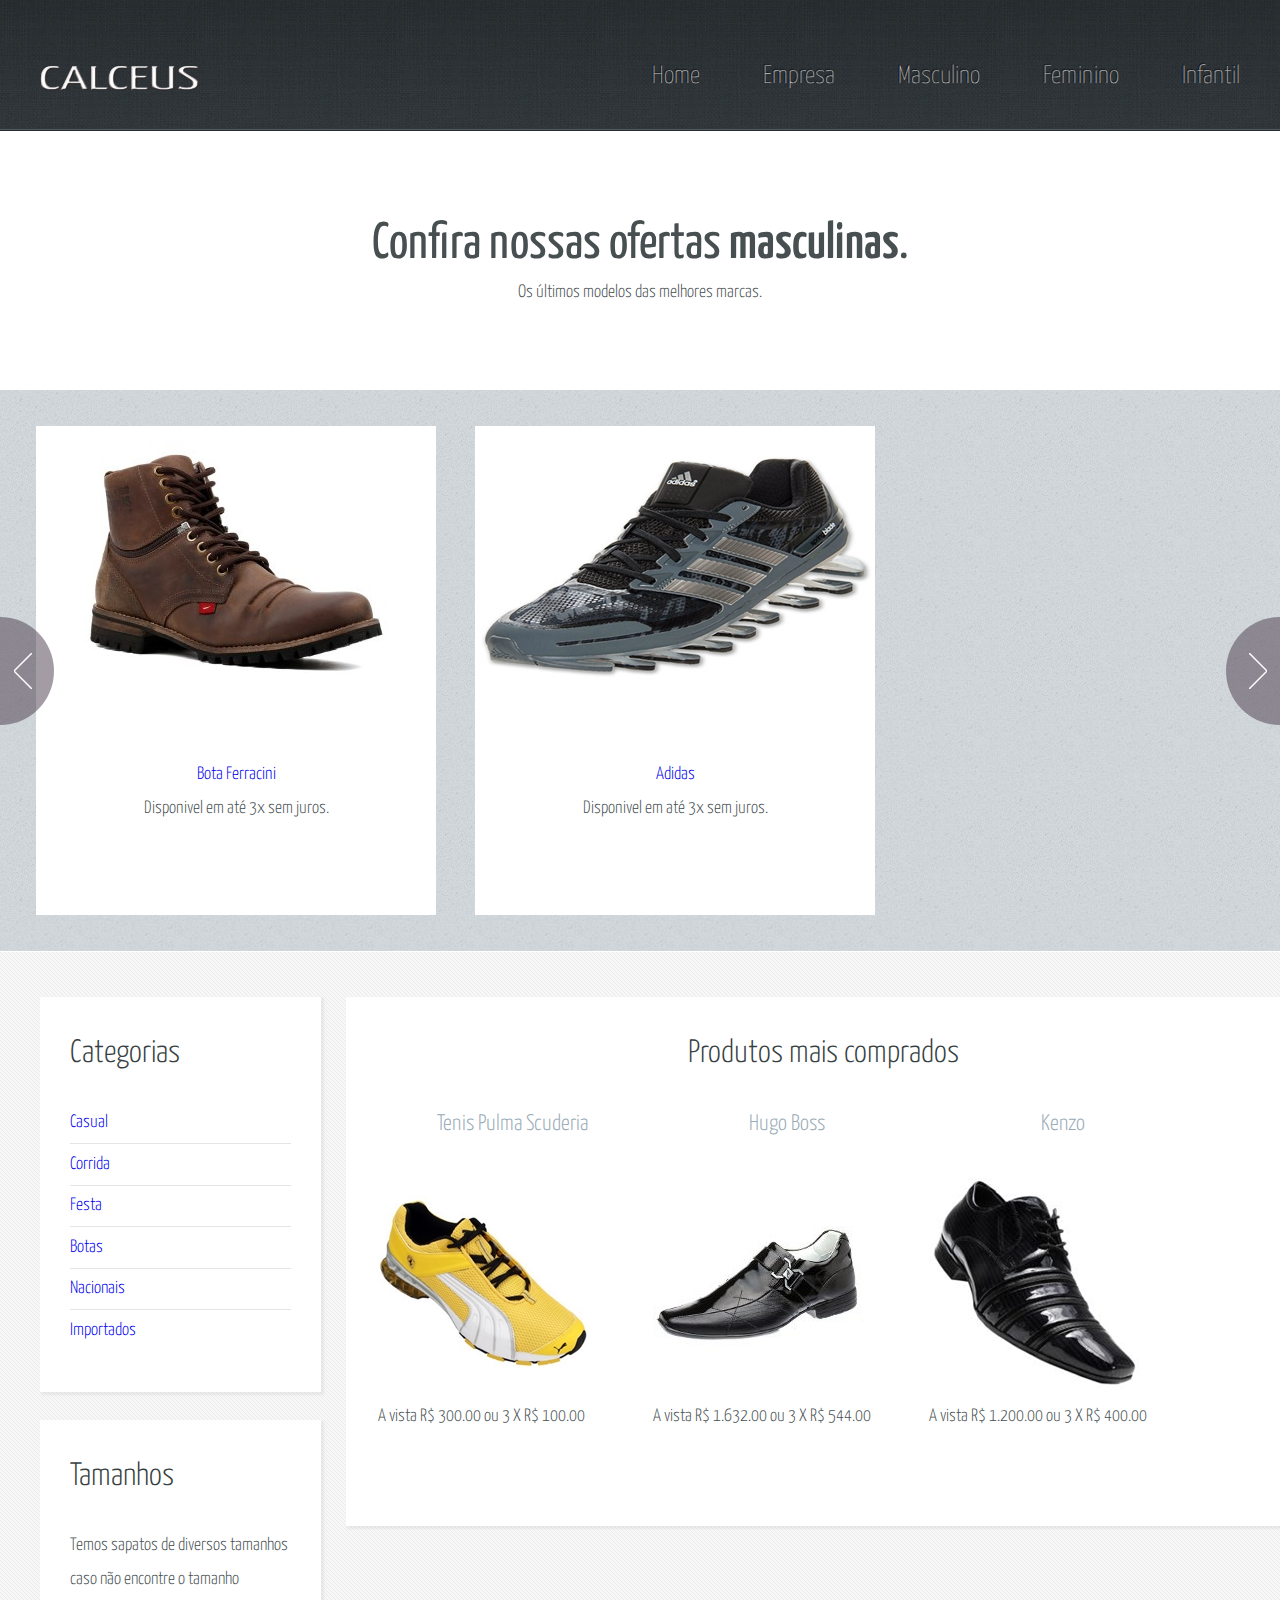
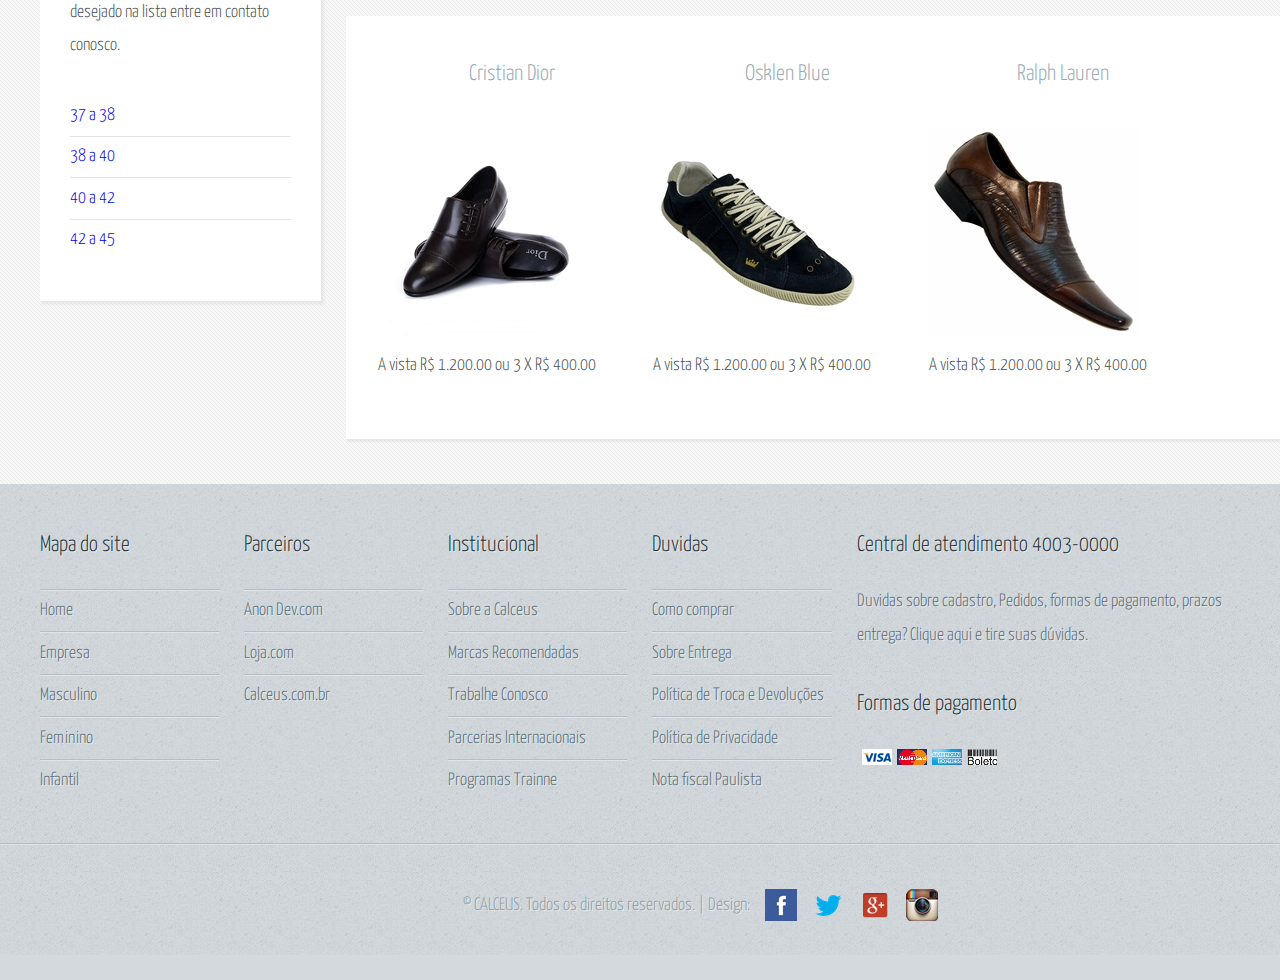
<file: Calceus.system/WebContent/masculino.html>
<!DOCTYPE HTML>
<!--
	Halcyonic by HTML5 UP
	html5up.net | @n33co
	Free for personal and commercial use under the CCA 3.0 license (html5up.net/license)
-->
<html>
	<head>
		<title>Calceus - Masculino</title>
		<meta charset="utf-8" />
		<meta name="viewport" content="width=device-width, initial-scale=1" />
		<!--[if lte IE 8]><script src="assets/js/html5shiv.js"></script><![endif]-->
		<link rel="stylesheet" href="assets/css/main.css" />
		<!--[if lte IE 9]><link rel="stylesheet" href="assets/css/ie/v9.css" /><![endif]-->
		<!--[if lte IE 8]><script src="assets/css/ie/respond.min.js"></script><![endif]-->
	</head>
	<body class="subpage">
	     <script language "javasCript">
		    
		 </script>
		<div id="page-wrapper">

			<!-- Header -->
				<div id="header-wrapper">
					<header id="header" class="container">
						<div class="row">
							<div class="12u">

								<!-- Logo -->
									<h1><a href="#" id="logo"><img src="images/calceus-logo-4.png" alt="Calceus" /></a></h1>

								<!-- Nav -->
									<nav id="nav">
										<a href="index.html">Home</a>
										<a href="empresa.html">Empresa</a>
										<a href="masculino.html">Masculino</a>
										<a href="feminino.html">Feminino</a>
										<a href="infantil.html">Infantil</a>
									</nav>

							</div>
						</div>
					</header>
				</div>
			<!-- Carousel -->
			<section id="banner-feminino">
			     
					<header>
						<h2>Confira nossas ofertas <strong>masculinas</strong>.</h2>
						<p>
							Os últimos modelos das melhores <strong>marcas</strong>.
						</p>
					</header>
			</section>
				<section class="carousel">
					<div class="reel">

						<article>
							<a href="produto-2.html" class="image featured"><img src="images/grandes/masculino/botina-ferracini-pionner-hunter-castor-01.jpg" alt="" /></a>
							<header>
								<h3><a href="produto-2.html">Bota Ferracini</a></h3>
							</header>
							<p>Disponivel em até 3x sem juros.</p>
						</article>

						<article>
							<a href="produto-2.html" class="image featured"><img src="images/grandes/masculino/adidas_fera.jpg" alt="" /></a>
							<header>
								<h3><a href="#">Adidas</a></h3>
							</header>
							<p>Disponivel em até 3x sem juros.</p>
						</article>

						<article>
							<a href="produto-2.html" class="image featured"><img src="images/grandes/masculino/louis_vuitton_masculino.jpg" alt="" /></a>
							<header>
								<h3><a name = "Louis Vuitton" href="produto-2.html">Louis Vuitton</a></h3>
							</header>
							<p>Diponivel em até 3x sem juros.</p>
						</article>

						<article>
							<a href="#" class="image featured"><img src="images/grandes/masculino/air_max_dourado.jpg" alt="" /></a>
							<header>
								<h3><a href="#">Air Max 90 Hyperfuse American</a></h3>
								
							</header>
							<p>Nike Air Max dourado.</p>
						</article>
                    
						<article>
							<a href="#" class="image featured"><img src="images/grandes/masculino/oxford-masculino-social.jpg" alt="" /></a>
							<header>
								<h3><a href="#">Sapato Oxford Masculino</a></h3>
							</header>
							<p>Disponivel em até 3x sem juros.</p>
							
						</article>
						<article>
						
						</article>
						
                    <div class="reel">
					</div>
				</section>

			<!-- Content -->
				<div id="content-wrapper">
					<div id="content">
						<div class="container">
							<div class="row">
								<div class="3u 12u(mobile)">

									<!-- Sidebar -->
										<section>
											<header>
												<h2>Categorias</h2>
											</header>
											<ul class="link-list">
												<li><a href="#">Casual</a></li>
												<li><a href="#">Corrida</a></li>
												<li><a href="#">Festa</a></li>
												<li><a href="#">Botas</a></li>
												<li><a href="#">Nacionais</a></li>
												<li><a href="#">Importados</a></li>
											</ul>
										</section>
										<section>
											<header>
												<h2>Tamanhos</h2>
											</header>
											<p>
												Temos sapatos de diversos tamanhos caso não encontre o tamanho desejado na lista entre em contato
												conosco.
											</p>
											<ul class="link-list">
												<li><a href="#">37 a 38</a></li>
												<li><a href="#">38 a 40</a></li>
												<li><a href="#">40 a 42 </a></li>
												<li><a href="#">42 a 45</a></li>
											</ul>
										</section>

								</div>
								<div class="9u 12u(mobile) important(mobile)">

									<!-- Main Content -->
										<section class = "painel novidades">
											<header>
												<h2><center>Produtos mais comprados</center></h2>   
											</header>
										   <ol>
										   
											<li>
										   <figure>
										        <center><header><h3>Tenis Pulma Scuderia</h3></header></center>
												<img src="images/grandes/masculino/pulma_scuderia.jpg" alt=""onMouseOver = "expandImg(this)"
							 onMouseOut = "voltaNormal(this)"/>
							<header> 
												<figcaption>A vista R$ 300.00 ou 3 X R$ 100.00  </figcaption>
										   </figure>
										   </li>
										   
										   <li>
										        
												<figure>
												<center><header><h3>Hugo Boss</h3></header></center>
												<img src="images/grandes/masculino/boss_hugo.jpg" alt="" />
												<figcaption>A vista R$ 1.632.00 ou 3 X R$ 544.00  </figcaption>
												</figure>
										   </li> 
										   
										   <li>
												<figure>
												 <center><header><h3>Kenzo</h3></header></center>
												<img src="images/grandes/masculino/kenzo.jpg" alt="" />
												<figcaption>A vista R$ 1.200.00 ou 3 X R$ 400.00  </figcaption>
												</figure>
										   </li>
										   
										  </ol> 
										</section>
										<section class = "painel novidades">
											
										   <ol>
										   
											<li>
										   <figure>
										        <center><header><h3>Cristian Dior</h3></header></center>
												<img src="images/grandes/masculino/cristian_dior.jpg" alt="" />
												<figcaption>A vista R$ 1.200.00 ou 3 X R$ 400.00  </figcaption>
										   </figure>
										   </li>
										   
										   <li>
										        
												<figure>
												<center><header><h3>Osklen Blue</h3></header></center>
												<img src="images/grandes/masculino/osklen_azul.jpg" alt="" />
												<figcaption>A vista R$ 1.200.00 ou 3 X R$ 400.00  </figcaption>
												</figure>
										   </li>   
										   
										   <li>
												<figure>
												 <center><header><h3>Ralph Lauren</h3></header></center>
												<img src="images/grandes/masculino/ralph_lauren.jpg" alt="" />
												<figcaption>A vista R$ 1.200.00 ou 3 X R$ 400.00  </figcaption>
												</figure>
										   </li>
										   
										  </ol> 
										</section>
										
										

								</div>
							</div>
						</div>
					</div>
				</div>

			<!-- Footer -->
				<div id="footer-wrapper">
					<footer id="footer" class="container">
						<div class="row">
							<div class="8u 12u(mobile)">

								<!-- Links -->
									<section>

										<div>
											<div class="row">
												<div class="3u 12u(mobile)">
													<ul class="link-list last-child">
														<li><h2>Mapa do site</h2></li>
														<li><a href="#">Home</a></li>
														<li><a href="#">Empresa</a></li>
														<li><a href="#">Masculino</a></li>
														<li><a href="#">Feminino</a></li>
														<li><a href="#">Infantil</a></li>
													</ul>
												</div>
												<div class="3u 12u(mobile)">
													<ul class="link-list last-child">
														<li><h2>Parceiros<h2></li>
														<li><a href="#">Anon Dev.com</a></li>
														<li><a href="#">Loja.com</a></li>
														<li><a href="#">Calceus.com.br</a></li>
													</ul>
												</div>
												<div class="3u 12u(mobile)">
													<ul class="link-list last-child">
														<li><h2>Institucional</h2></li>
														<li><a href="#">Sobre a Calceus</a></li>
														<li><a href="#">Marcas Recomendadas</a></li>
														<li><a href="#">Trabalhe Conosco</a></li>
														<li><a href="#">Parcerias Internacionais</a></li>
														<li><a href="#">Programas Trainne</a></li>
													</ul>
												</div>
												<div class="3u 12u(mobile)">
													<ul class="link-list last-child">
														<li><h2>Duvidas</h2></li> 
														<li><a href="#">Como comprar</a></li>
														<li><a href="#">Sobre Entrega</a></li>
														<li><a href="#">Política de Troca e Devoluções</a></li>
														<li><a href="#">Política de Privacidade</a></li>
														<li><a href="#">Nota fiscal Paulista</a></li>
													</ul>
												</div>
											</div>
										</div>
									</section>

							</div>
							
					        <div class="4u 12u(mobile)">

								<!-- Blurb -->
									<section>
									<div class "row">
										<h2>Central de atendimento 4003-0000</h2>
										<p>
											Duvidas   sobre cadastro, Pedidos, formas de pagamento, prazos entrega?
											Clique <a href="faq.html"><strong>aqui</strong></a> e tire suas dúvidas.
										</p>
										<section>
										  <div class "row">
										       <h2>Formas de pagamento</h2>
										       <ul class="lista-pagamento">
												 <li class="lista-pagamento-item"><img src = "images/brands/visa-logo-mini.png" alt = ""/></li>
												 <li class="lista-pagamento-item"><img src = "images/brands/master-card-logo-mini.png" alt = ""/></li>
												 <li class="lista-pagamento-item"><img src = "images/brands/amex-logo-mini.png" alt = ""/></li>
												 <li class="lista-pagamento-item"><img src = "images/brands/boleto-mini.png" alt = ""/></li>
										       </ul>
										  <div>
										</section>
									</div>
									</section>

							</div> 
						</div>
					</footer>
				</div>

			<!-- Copyright -->
				<div id="copyright">
					<ul class="social copyright">
						<li>&copy; CALCEUS. Todos os direitos reservados. | Design: <a href="">AnonDEV</a></li>
						<li><a href="http://facebook.com/calceusfootwear">Facebook</a></li>
						<li><a href="http://twitter.com/calceusfootwear">Twitter</a></li>
						<li><a href="http://google.com/calceusfootwear">Google+</a></li>
						<li><a href="http://instagram.com/calceusfootwear">Instagram</a></li>
					</ul>
				</div>

		</div>

		<!-- Scripts -->
			<script src="assets/js/jquery.min.js"></script>
			<script src="assets/js/skel.min.js"></script>
			<script src="assets/js/skel-viewport.min.js"></script>
			<script src="assets/js/util.js"></script>
			<script src="assets/js/main.js"></script>
			
		<!--2nd Scripts -->
			
			<script src="assets/assets/js/jquery.dropotron.min.js"></script>
			<script src="assets/assets/js/jquery.scrolly.min.js"></script>
			<script src="assets/assets/js/jquery.onvisible.min.js"></script>
			<script src="assets/assets/js/skel.min.js"></script>
			<script src="assets/assets/js/util.js"></script>
			<script src="assets/assets/js/main.js"></script>

	</body>
</html>
</file>
<file: Calceus.system/WebContent/assets/css/main.css>
@import url(http://fonts.googleapis.com/css?family=Yanone+Kaffeesatz:400,300,200);

/*
	Halcyonic by HTML5 UP
	html5up.net | @n33co
	Free for personal and commercial use under the CCA 3.0 license (html5up.net/license)
*/

/* Reset */

	html, body, div, span, applet, object, iframe, h1, h2, h3, h4, h5, h6, p, blockquote, pre, a, abbr, acronym, address, big, cite, code, del, dfn, em, img, ins, kbd, q, s, samp, small, strike, strong, sub, sup, tt, var, b, u, i, center, dl, dt, dd, ol, ul, li, fieldset, form, label, legend, table, caption, tbody, tfoot, thead, tr, th, td, article, aside, canvas, details, embed, figure, figcaption, footer, header, hgroup, menu, nav, output, ruby, section, summary, time, mark, audio, video {
		margin: 0;
		padding: 0;
		border: 0;
		font-size: 100%;
		font: inherit;
		vertical-align: baseline;
	}

	article, aside, details, figcaption, figure, footer, header, hgroup, menu, nav, section {
		display: block;
	}

	body {
		line-height: 1;
	}

	ol, ul {
		list-style: none;
	}

	blockquote, q {
		quotes: none;
	}

	blockquote:before, blockquote:after, q:before, q:after {
		content: '';
		content: none;
	}

	table {
		border-collapse: collapse;
		border-spacing: 0;
	}

	body {
		-webkit-text-size-adjust: none;
	}

/* Box Model */

	

/* Containers */

	.container {
		margin-left: auto;
		margin-right: auto;
	}
	/* LORD OF LIGHT HAS PASSED HERE */
	.container.\31 25\25 {
		width: 100%;
		--max-width: 1200px;
		min-width: 960px;
	}

	.container.\37 5\25 {
		width: 720px;
	}

	.container.\35 0\25 {
		width: 480px;
	}

	.container.\32 5\25 {
		width: 240px;
	}
	/* LORD OF LIGHT HAS PASSED HERE */
	.container {
		width: 500px;
	}
	.painel{
		margin: 10px 0;
		padding: 10px;
		width:	100%;
	}
	.grid{
		float: left;
	}
	.painel li{
		display: inline-block;
		vertical-align: top;
		width: 30%;
		margin: 2px;
		padding-bottom: 10px;
	}

	@media screen and (min-width: 737px) {

		.container.\31 25\25 {
			width: 100%;
			max-width: 1500px;
			min-width: 1200px;
		}

		.container.\37 5\25 {
			width: 900px;
		}

		.container.\35 0\25 {
			width: 600px;
		}

		.container.\32 5\25 {
			width: 300px;
		}

		.container {
			width: 1200px;
		}
		

	}
	@media screen and (min-width: 737px) and (max-width: 1000px){
		
	
	}
	@media screen and (min-width: 737px) and (max-width: 1200px) {

		.container.\31 25\25 {
			width: 100%;
			max-width: 1250px;
			--min-width: 1000px;
		}

		.container.\37 5\25 {
			width: 750px;
		}

		.container.\35 0\25 {
			width: 500px;
		}

		.container.\32 5\25 {
			width: 250px;
		}

		/* LORD OF THE LIGHT HAS PASSED HERE AND FIX */
		.container {
			width: 100%;
			--width:1000px;
		}
		

	}

	@media screen and (max-width: 736px) {

		.container.\31 25\25 {
			width: 100%;
			--max-width: 125%;
			--min-width: 100%;
		}

		.container.\37 5\25 {
			width: 75%;
		}

		.container.\35 0\25 {
			width: 50%;
		}

		.container.\32 5\25 {
			width: 25%;
		}

		.container {
			width: 100% !important;
		}
		
		/*
			EDIÇÃO DA VERSÃO MOBILE MUDAR AQUI
			Quem alterou: Lorde Supremo do Universo
		*/
		.painel{
			margin: 10px 0;
			padding: 10px;
			width:	100%;
		}
		.grid{
			float: left;
		}
		.painel li{
			display: block;
			
			width: 90%;
			margin: 2px;
			padding-bottom: 10px;
		}
		.historia p{
			text-align:justify;
			font-size: 1.25em;
			display:table;
		}
		.img-historia{
			left: 50%;
			display: table
		}
		.img-historia img{
			margin: 0 auto;
			
		}
		
		.img-subtitulo{
			
			display: table-caption;
			caption-side: bottom;
			font-size: 0.78em;
			line-height: 17px;
			color:#989898;
			margin:
		}
		.img-subtitulo strong{
			font-weight: 400;
		}
		/*FOOTER*/
		.social li a { 
			/* tamanho da imagem */ 
			height: 32px; width: 32px;
			/* image replacement */ 
			display: block;
			text-indent: -9999px;
		}
		
		.social a[href*="facebook.com"] { 
			background-image: url(../../images/facebook.png); 
		}
		
		.social a[href*="twitter.com"] { 
			background-image: url(../../images/twitter.png); 
		}
		.social a[href*="google.com"] { 
			background-image: url(../../images/google.png); 
		}
		.social a[href*="instagram.com"] { 
			background-image: url(../../images/instagram.png); 
		}
	}

/* Grid */

	.row {
		border-bottom: solid 1px transparent;
		-moz-box-sizing: border-box;
		-webkit-box-sizing: border-box;
		box-sizing: border-box;
	}

	.row > * {
		float: left;
		-moz-box-sizing: border-box;
		-webkit-box-sizing: border-box;
		box-sizing: border-box;
	}

	.row:after, .row:before {
		content: '';
		display: block;
		clear: both;
		height: 0;
	}

	.row.uniform > * > :first-child {
		margin-top: 0;
	}

	.row.uniform > * > :last-child {
		margin-bottom: 0;
	}

	.row.\30 \25 > * {
		padding: 0 0 0 0px;
	}

	.row.\30 \25 {
		margin: 0 0 -1px 0px;
	}

	.row.uniform.\30 \25 > * {
		padding: 0px 0 0 0px;
	}

	.row.uniform.\30 \25 {
		margin: 0px 0 -1px 0px;
	}

	.row > * {
		padding: 0 0 0 40px;
	}

	.row {
		margin: 0 0 -1px -40px;
	}

	.row.uniform > * {
		padding: 40px 0 0 40px;
	}

	.row.uniform {
		margin: -40px 0 -1px -40px;
	}

	.row.\32 00\25 > * {
		padding: 0 0 0 80px;
	}

	.row.\32 00\25 {
		margin: 0 0 -1px -80px;
	}

	.row.uniform.\32 00\25 > * {
		padding: 80px 0 0 80px;
	}

	.row.uniform.\32 00\25 {
		margin: -80px 0 -1px -80px;
	}

	.row.\31 50\25 > * {
		padding: 0 0 0 60px;
	}

	.row.\31 50\25 {
		margin: 0 0 -1px -60px;
	}

	.row.uniform.\31 50\25 > * {
		padding: 60px 0 0 60px;
	}

	.row.uniform.\31 50\25 {
		margin: -60px 0 -1px -60px;
	}

	.row.\35 0\25 > * {
		padding: 0 0 0 20px;
	}

	.row.\35 0\25 {
		margin: 0 0 -1px -20px;
	}

	.row.uniform.\35 0\25 > * {
		padding: 20px 0 0 20px;
	}

	.row.uniform.\35 0\25 {
		margin: -20px 0 -1px -20px;
	}

	.row.\32 5\25 > * {
		padding: 0 0 0 10px;
	}

	.row.\32 5\25 {
		margin: 0 0 -1px -10px;
	}

	.row.uniform.\32 5\25 > * {
		padding: 10px 0 0 10px;
	}

	.row.uniform.\32 5\25 {
		margin: -10px 0 -1px -10px;
	}

	.\31 2u, .\31 2u\24 {
		width: 100%;
		clear: none;
		margin-left: 0;
	}

	.\31 1u, .\31 1u\24 {
		width: 91.6666666667%;
		clear: none;
		margin-left: 0;
	}

	.\31 0u, .\31 0u\24 {
		width: 83.3333333333%;
		clear: none;
		margin-left: 0;
	}

	.\39 u, .\39 u\24 {
		width: 75%;
		clear: none;
		margin-left: 0;
	}

	.\38 u, .\38 u\24 {
		width: 66.6666666667%;
		clear: none;
		margin-left: 0;
	}

	.\37 u, .\37 u\24 {
		width: 58.3333333333%;
		clear: none;
		margin-left: 0;
	}

	.\36 u, .\36 u\24 {
		width: 50%;
		clear: none;
		margin-left: 0;
	}

	.\35 u, .\35 u\24 {
		width: 41.6666666667%;
		clear: none;
		margin-left: 0;
	}

	.\34 u, .\34 u\24 {
		width: 33.3333333333%;
		clear: none;
		margin-left: 0;
	}

	.\33 u, .\33 u\24 {
		width: 25%;
		clear: none;
		margin-left: 0;
	}

	.\32 u, .\32 u\24 {
		width: 16.6666666667%;
		clear: none;
		margin-left: 0;
	}

	.\31 u, .\31 u\24 {
		width: 8.3333333333%;
		clear: none;
		margin-left: 0;
	}

	.\31 2u\24 + *,
	.\31 1u\24 + *,
	.\31 0u\24 + *,
	.\39 u\24 + *,
	.\38 u\24 + *,
	.\37 u\24 + *,
	.\36 u\24 + *,
	.\35 u\24 + *,
	.\34 u\24 + *,
	.\33 u\24 + *,
	.\32 u\24 + *,
	.\31 u\24 + * {
		clear: left;
	}

	.\-11u {
		margin-left: 91.66667%;
	}

	.\-10u {
		margin-left: 83.33333%;
	}

	.\-9u {
		margin-left: 75%;
	}

	.\-8u {
		margin-left: 66.66667%;
	}

	.\-7u {
		margin-left: 58.33333%;
	}

	.\-6u {
		margin-left: 50%;
	}

	.\-5u {
		margin-left: 41.66667%;
	}

	.\-4u {
		margin-left: 33.33333%;
	}

	.\-3u {
		margin-left: 25%;
	}

	.\-2u {
		margin-left: 16.66667%;
	}

	.\-1u {
		margin-left: 8.33333%;
	}

	@media screen and (min-width: 737px) {

		.row > * {
			padding: 25px 0 0 25px;
		}

		.row {
			margin: -25px 0 -1px -25px;
		}

		.row.uniform > * {
			padding: 25px 0 0 25px;
		}

		.row.uniform {
			margin: -25px 0 -1px -25px;
		}

		.row.\32 00\25 > * {
			padding: 50px 0 0 50px;
		}

		.row.\32 00\25 {
			margin: -50px 0 -1px -50px;
		}

		.row.uniform.\32 00\25 > * {
			padding: 50px 0 0 50px;
		}

		.row.uniform.\32 00\25 {
			margin: -50px 0 -1px -50px;
		}

		.row.\31 50\25 > * {
			padding: 37.5px 0 0 37.5px;
		}

		.row.\31 50\25 {
			margin: -37.5px 0 -1px -37.5px;
		}

		.row.uniform.\31 50\25 > * {
			padding: 37.5px 0 0 37.5px;
		}

		.row.uniform.\31 50\25 {
			margin: -37.5px 0 -1px -37.5px;
		}

		.row.\35 0\25 > * {
			padding: 12.5px 0 0 12.5px;
		}

		.row.\35 0\25 {
			margin: -12.5px 0 -1px -12.5px;
		}

		.row.uniform.\35 0\25 > * {
			padding: 12.5px 0 0 12.5px;
		}

		.row.uniform.\35 0\25 {
			margin: -12.5px 0 -1px -12.5px;
		}

		.row.\32 5\25 > * {
			padding: 6.25px 0 0 6.25px;
		}

		.row.\32 5\25 {
			margin: -6.25px 0 -1px -6.25px;
		}

		.row.uniform.\32 5\25 > * {
			padding: 6.25px 0 0 6.25px;
		}

		.row.uniform.\32 5\25 {
			margin: -6.25px 0 -1px -6.25px;
		}

		.\31 2u\28desktop\29, .\31 2u\24\28desktop\29 {
			width: 100%;
			clear: none;
			margin-left: 0;
		}

		.\31 1u\28desktop\29, .\31 1u\24\28desktop\29 {
			width: 91.6666666667%;
			clear: none;
			margin-left: 0;
		}

		.\31 0u\28desktop\29, .\31 0u\24\28desktop\29 {
			width: 83.3333333333%;
			clear: none;
			margin-left: 0;
		}

		.\39 u\28desktop\29, .\39 u\24\28desktop\29 {
			width: 75%;
			clear: none;
			margin-left: 0;
		}

		.\38 u\28desktop\29, .\38 u\24\28desktop\29 {
			width: 66.6666666667%;
			clear: none;
			margin-left: 0;
		}

		.\37 u\28desktop\29, .\37 u\24\28desktop\29 {
			width: 58.3333333333%;
			clear: none;
			margin-left: 0;
		}

		.\36 u\28desktop\29, .\36 u\24\28desktop\29 {
			width: 50%;
			clear: none;
			margin-left: 0;
		}

		.\35 u\28desktop\29, .\35 u\24\28desktop\29 {
			width: 41.6666666667%;
			clear: none;
			margin-left: 0;
		}

		.\34 u\28desktop\29, .\34 u\24\28desktop\29 {
			width: 33.3333333333%;
			clear: none;
			margin-left: 0;
		}

		.\33 u\28desktop\29, .\33 u\24\28desktop\29 {
			width: 25%;
			clear: none;
			margin-left: 0;
		}

		.\32 u\28desktop\29, .\32 u\24\28desktop\29 {
			width: 16.6666666667%;
			clear: none;
			margin-left: 0;
		}

		.\31 u\28desktop\29, .\31 u\24\28desktop\29 {
			width: 8.3333333333%;
			clear: none;
			margin-left: 0;
		}

		.\31 2u\24\28desktop\29 + *,
		.\31 1u\24\28desktop\29 + *,
		.\31 0u\24\28desktop\29 + *,
		.\39 u\24\28desktop\29 + *,
		.\38 u\24\28desktop\29 + *,
		.\37 u\24\28desktop\29 + *,
		.\36 u\24\28desktop\29 + *,
		.\35 u\24\28desktop\29 + *,
		.\34 u\24\28desktop\29 + *,
		.\33 u\24\28desktop\29 + *,
		.\32 u\24\28desktop\29 + *,
		.\31 u\24\28desktop\29 + * {
			clear: left;
		}

		.\-11u\28desktop\29 {
			margin-left: 91.66667%;
		}

		.\-10u\28desktop\29 {
			margin-left: 83.33333%;
		}

		.\-9u\28desktop\29 {
			margin-left: 75%;
		}

		.\-8u\28desktop\29 {
			margin-left: 66.66667%;
		}

		.\-7u\28desktop\29 {
			margin-left: 58.33333%;
		}

		.\-6u\28desktop\29 {
			margin-left: 50%;
		}

		.\-5u\28desktop\29 {
			margin-left: 41.66667%;
		}

		.\-4u\28desktop\29 {
			margin-left: 33.33333%;
		}

		.\-3u\28desktop\29 {
			margin-left: 25%;
		}

		.\-2u\28desktop\29 {
			margin-left: 16.66667%;
		}

		.\-1u\28desktop\29 {
			margin-left: 8.33333%;
		}

	}
	
	@media screen and (min-width: 737px) and (max-width: 1200px) {

		.row > * {
			padding: 20px 0 0 20px;
		}

		.row {
			margin: -20px 0 -1px -20px;
		}

		.row.uniform > * {
			padding: 20px 0 0 20px;
		}

		.row.uniform {
			margin: -20px 0 -1px -20px;
		}

		.row.\32 00\25 > * {
			padding: 40px 0 0 40px;
		}

		.row.\32 00\25 {
			margin: -40px 0 -1px -40px;
		}

		.row.uniform.\32 00\25 > * {
			padding: 40px 0 0 40px;
		}

		.row.uniform.\32 00\25 {
			margin: -40px 0 -1px -40px;
		}

		.row.\31 50\25 > * {
			padding: 30px 0 0 30px;
		}

		.row.\31 50\25 {
			margin: -30px 0 -1px -30px;
		}

		.row.uniform.\31 50\25 > * {
			padding: 30px 0 0 30px;
		}

		.row.uniform.\31 50\25 {
			margin: -30px 0 -1px -30px;
		}

		.row.\35 0\25 > * {
			padding: 10px 0 0 10px;
		}

		.row.\35 0\25 {
			margin: -10px 0 -1px -10px;
		}

		.row.uniform.\35 0\25 > * {
			padding: 10px 0 0 10px;
		}

		.row.uniform.\35 0\25 {
			margin: -10px 0 -1px -10px;
		}

		.row.\32 5\25 > * {
			padding: 5px 0 0 5px;
		}

		.row.\32 5\25 {
			margin: -5px 0 -1px -5px;
		}

		.row.uniform.\32 5\25 > * {
			padding: 5px 0 0 5px;
		}

		.row.uniform.\32 5\25 {
			margin: -5px 0 -1px -5px;
		}

		
		.\31 2u\28tablet\29, .\31 2u\24\28tablet\29 {
			width: 100%;
			clear: none;
			margin-left: 0;
		}

		.\31 1u\28tablet\29, .\31 1u\24\28tablet\29 {
			width: 91.6666666667%;
			clear: none;
			margin-left: 0;
		}

		.\31 0u\28tablet\29, .\31 0u\24\28tablet\29 {
			width: 83.3333333333%;
			clear: none;
			margin-left: 0;
		}

		.\39 u\28tablet\29, .\39 u\24\28tablet\29 {
			width: 75%;
			clear: none;
			margin-left: 0;
		}

		.\38 u\28tablet\29, .\38 u\24\28tablet\29 {
			width: 66.6666666667%;
			clear: none;
			margin-left: 0;
		}

		.\37 u\28tablet\29, .\37 u\24\28tablet\29 {
			width: 58.3333333333%;
			clear: none;
			margin-left: 0;
		}

		.\36 u\28tablet\29, .\36 u\24\28tablet\29 {
			width: 50%;
			clear: none;
			margin-left: 0;
		}

		.\35 u\28tablet\29, .\35 u\24\28tablet\29 {
			width: 41.6666666667%;
			clear: none;
			margin-left: 0;
		}

		.\34 u\28tablet\29, .\34 u\24\28tablet\29 {
			width: 33.3333333333%;
			clear: none;
			margin-left: 0;
		}

		.\33 u\28tablet\29, .\33 u\24\28tablet\29 {
			width: 25%;
			clear: none;
			margin-left: 0;
		}

		.\32 u\28tablet\29, .\32 u\24\28tablet\29 {
			width: 16.6666666667%;
			clear: none;
			margin-left: 0;
		}

		.\31 u\28tablet\29, .\31 u\24\28tablet\29 {
			width: 8.3333333333%;
			clear: none;
			margin-left: 0;
		}

		.\31 2u\24\28tablet\29 + *,
		.\31 1u\24\28tablet\29 + *,
		.\31 0u\24\28tablet\29 + *,
		.\39 u\24\28tablet\29 + *,
		.\38 u\24\28tablet\29 + *,
		.\37 u\24\28tablet\29 + *,
		.\36 u\24\28tablet\29 + *,
		.\35 u\24\28tablet\29 + *,
		.\34 u\24\28tablet\29 + *,
		.\33 u\24\28tablet\29 + *,
		.\32 u\24\28tablet\29 + *,
		.\31 u\24\28tablet\29 + * {
			clear: left;
		}

		.\-11u\28tablet\29 {
			margin-left: 91.66667%;
		}

		.\-10u\28tablet\29 {
			margin-left: 83.33333%;
		}

		.\-9u\28tablet\29 {
			margin-left: 75%;
		}

		.\-8u\28tablet\29 {
			margin-left: 66.66667%;
		}

		.\-7u\28tablet\29 {
			margin-left: 58.33333%;
		}

		.\-6u\28tablet\29 {
			margin-left: 50%;
		}

		.\-5u\28tablet\29 {
			margin-left: 41.66667%;
		}

		.\-4u\28tablet\29 {
			margin-left: 33.33333%;
		}

		.\-3u\28tablet\29 {
			margin-left: 25%;
		}

		.\-2u\28tablet\29 {
			margin-left: 16.66667%;
		}

		.\-1u\28tablet\29 {
			margin-left: 8.33333%;
		}

	}
	
	@media screen and (max-width: 736px) {

		.row > * {
			padding: 20px 0 0 20px;
		}

		.row {
			margin: -20px 0 -1px -20px;
		}

		.row.uniform > * {
			padding: 20px 0 0 20px;
		}

		.row.uniform {
			margin: -20px 0 -1px -20px;
		}

		.row.\32 00\25 > * {
			padding: 40px 0 0 40px;
		}

		.row.\32 00\25 {
			margin: -40px 0 -1px -40px;
		}

		.row.uniform.\32 00\25 > * {
			padding: 40px 0 0 40px;
		}

		.row.uniform.\32 00\25 {
			margin: -40px 0 -1px -40px;
		}

		.row.\31 50\25 > * {
			padding: 30px 0 0 30px;
		}

		.row.\31 50\25 {
			margin: -30px 0 -1px -30px;
		}

		.row.uniform.\31 50\25 > * {
			padding: 30px 0 0 30px;
		}

		.row.uniform.\31 50\25 {
			margin: -30px 0 -1px -30px;
		}

		.row.\35 0\25 > * {
			padding: 10px 0 0 10px;
		}

		.row.\35 0\25 {
			margin: -10px 0 -1px -10px;
		}

		.row.uniform.\35 0\25 > * {
			padding: 10px 0 0 10px;
		}

		.row.uniform.\35 0\25 {
			margin: -10px 0 -1px -10px;
		}

		.row.\32 5\25 > * {
			padding: 5px 0 0 5px;
		}

		.row.\32 5\25 {
			margin: -5px 0 -1px -5px;
		}

		.row.uniform.\32 5\25 > * {
			padding: 5px 0 0 5px;
		}

		.row.uniform.\32 5\25 {
			margin: -5px 0 -1px -5px;
		}

		.\31 2u\28mobile\29, .\31 2u\24\28mobile\29 {
			width: 100%;
			clear: none;
			margin-left: 0;
		}

		.\31 1u\28mobile\29, .\31 1u\24\28mobile\29 {
			width: 91.6666666667%;
			clear: none;
			margin-left: 0;
		}

		.\31 0u\28mobile\29, .\31 0u\24\28mobile\29 {
			width: 83.3333333333%;
			clear: none;
			margin-left: 0;
		}

		.\39 u\28mobile\29, .\39 u\24\28mobile\29 {
			width: 75%;
			clear: none;
			margin-left: 0;
		}

		.\38 u\28mobile\29, .\38 u\24\28mobile\29 {
			width: 66.6666666667%;
			clear: none;
			margin-left: 0;
		}

		.\37 u\28mobile\29, .\37 u\24\28mobile\29 {
			width: 58.3333333333%;
			clear: none;
			margin-left: 0;
		}

		.\36 u\28mobile\29, .\36 u\24\28mobile\29 {
			width: 50%;
			clear: none;
			margin-left: 0;
		}

		.\35 u\28mobile\29, .\35 u\24\28mobile\29 {
			width: 41.6666666667%;
			clear: none;
			margin-left: 0;
		}

		.\34 u\28mobile\29, .\34 u\24\28mobile\29 {
			width: 33.3333333333%;
			clear: none;
			margin-left: 0;
		}

		.\33 u\28mobile\29, .\33 u\24\28mobile\29 {
			width: 25%;
			clear: none;
			margin-left: 0;
		}

		.\32 u\28mobile\29, .\32 u\24\28mobile\29 {
			width: 16.6666666667%;
			clear: none;
			margin-left: 0;
		}

		.\31 u\28mobile\29, .\31 u\24\28mobile\29 {
			width: 8.3333333333%;
			clear: none;
			margin-left: 0;
		}

		.\31 2u\24\28mobile\29 + *,
		.\31 1u\24\28mobile\29 + *,
		.\31 0u\24\28mobile\29 + *,
		.\39 u\24\28mobile\29 + *,
		.\38 u\24\28mobile\29 + *,
		.\37 u\24\28mobile\29 + *,
		.\36 u\24\28mobile\29 + *,
		.\35 u\24\28mobile\29 + *,
		.\34 u\24\28mobile\29 + *,
		.\33 u\24\28mobile\29 + *,
		.\32 u\24\28mobile\29 + *,
		.\31 u\24\28mobile\29 + * {
			clear: left;
		}

		.\-11u\28mobile\29 {
			margin-left: 91.66667%;
		}

		.\-10u\28mobile\29 {
			margin-left: 83.33333%;
		}

		.\-9u\28mobile\29 {
			margin-left: 75%;
		}

		.\-8u\28mobile\29 {
			margin-left: 66.66667%;
		}

		.\-7u\28mobile\29 {
			margin-left: 58.33333%;
		}

		.\-6u\28mobile\29 {
			margin-left: 50%;
		}

		.\-5u\28mobile\29 {
			margin-left: 41.66667%;
		}

		.\-4u\28mobile\29 {
			margin-left: 33.33333%;
		}

		.\-3u\28mobile\29 {
			margin-left: 25%;
		}

		.\-2u\28mobile\29 {
			margin-left: 16.66667%;
		}

		.\-1u\28mobile\29 {
			margin-left: 8.33333%;
		}

	}
	

/* Basic */

	body {
		background: #D4D9DD url("images/bg03.jpg");
		color: #474f51;
		font-size: 13.5pt;
		font-family: 'Yanone Kaffeesatz';
		line-height: 1.85em;
		font-weight: 300;
	}

	input, textarea, select {
		color: #474f51;
		font-size: 13.5pt;
		font-family: 'Yanone Kaffeesatz';
		line-height: 1.85em;
		font-weight: 300;
	}

	ul, ol, p, dl {
		margin: 0 0 2em 0;
	}

	a {
		text-decoration: none;
	}

		a:hover {
			text-decoration: none;
		}

	section > :last-child,
	.last-child {
		margin-bottom: 0 !important;
	}

/* Multi-use */

	.link-list li {
		padding: 0.2em 0 0.2em 0;
	}

		.link-list li:first-child {
			padding-top: 0 !important;
			border-top: 0 !important;
		}

		.link-list li:last-child {
			padding-bottom: 0 !important;
			border-bottom: 0 !important;
		}

	.quote-list li {
		padding: 1em 0 1em 0;
		overflow: hidden;
	}

		.quote-list li:first-child {
			padding-top: 0 !important;
			border-top: 0 !important;
		}

		.quote-list li:last-child {
			padding-bottom: 0 !important;
			border-bottom: 0 !important;
		}

		.quote-list li img {
			float: left;
		}

		.quote-list li p {
			margin: 0 0 0 90px;
			font-size: 1.2em;
			font-style: italic;
		}

		.quote-list li span {
			display: block;
			margin-left: 90px;
			font-size: 0.9em;
			font-weight: 400;
		}

	.check-list li {
		padding: 0.7em 0 0.7em 45px;
		font-size: 1.2em;
		background: url("images/icon-checkmark.png") 0px 1.05em no-repeat;
	}

		.check-list li:first-child {
			padding-top: 0 !important;
			border-top: 0 !important;
			background-position: 0 0.3em;
		}

		.check-list li:last-child {
			padding-bottom: 0 !important;
			border-bottom: 0 !important;
		}

	.feature-image {
		display: block;
		margin: 0 0 2em 0;
		outline: 0;
	}

		.feature-image img {
			display: block;
			width: 100%;
		}

	.bordered-feature-image {
		display: block;
		background: #fff url("images/bg04.png");
		padding: 10px;
		box-shadow: 3px 3px 3px 1px rgba(0, 0, 0, 0.15);
		margin: 0 0 1.5em 0;
		outline: 0;
	}

		.bordered-feature-image img {
			display: block;
			width: 100%;
		}
	.btn {
		background-image: -moz-linear-gradient(top, #ed391b, #ce1a00);
		background-image: -webkit-linear-gradient(top, #ed391b, #ce1a00);
		background-image: -ms-linear-gradient(top, #ed391b, #ce1a00);
		background-image: linear-gradient(top, #ed391b, #ce1a00);
		display: inline-block;
		background-color: #ed391b;
		color: #fff;
		text-decoration: none;
		font-size: 1em;
		font-weight: 30;
		padding: 1px 4px 1px 4px;
		outline: 0;
		border-radius: 10px;
		box-shadow: inset 0px 0px 0px 1px rgba(0, 0, 0, 0.75), inset 0px 2px 0px 0px rgba(255, 192, 192, 0.5), inset 0px 0px 0px 2px rgba(255, 96, 96, 0.85), 3px 3px 3px 1px rgba(0, 0, 0, 0.15);
		text-shadow: -1px -1px 1px rgba(0, 0, 0, 0.5);
	}
	.button-big {
		background-image: -moz-linear-gradient(top, #ed391b, #ce1a00);
		background-image: -webkit-linear-gradient(top, #ed391b, #ce1a00);
		background-image: -ms-linear-gradient(top, #ed391b, #ce1a00);
		background-image: linear-gradient(top, #ed391b, #ce1a00);
		display: inline-block;
		background-color: #ed391b;
		color: #fff;
		text-decoration: none;
		font-size: 1.75em;
		font-weight: 300;
		padding: 15px 45px 15px 45px;
		outline: 0;
		border-radius: 10px;
		box-shadow: inset 0px 0px 0px 1px rgba(0, 0, 0, 0.75), inset 0px 2px 0px 0px rgba(255, 192, 192, 0.5), inset 0px 0px 0px 2px rgba(255, 96, 96, 0.85), 3px 3px 3px 1px rgba(0, 0, 0, 0.15);
		text-shadow: -1px -1px 1px rgba(0, 0, 0, 0.5);
	}
	

		.button-big:hover {
			background-image: -moz-linear-gradient(top, #fd492b, #de2a10);
			background-image: -webkit-linear-gradient(top, #fd492b, #de2a10);
			background-image: -ms-linear-gradient(top, #fd492b, #de2a10);
			background-image: linear-gradient(top, #fd492b, #de2a10);
			background-color: #fd492b;
			box-shadow: inset 0px 0px 0px 1px rgba(0, 0, 0, 0.75), inset 0px 2px 0px 0px rgba(255, 192, 192, 0.5), inset 0px 0px 0px 2px rgba(255, 96, 96, 0.85), 3px 3px 3px 1px rgba(0, 0, 0, 0.15);
		}

		.button-big:active {
			background-image: -moz-linear-gradient(top, #ce1a00, #ed391b);
			background-image: -webkit-linear-gradient(top, #ce1a00, #ed391b);
			background-image: -ms-linear-gradient(top, #ce1a00, #ed391b);
			background-image: linear-gradient(top, #ce1a00, #ed391b);
			background-color: #ce1a00;
			box-shadow: inset 0px 0px 0px 1px rgba(0, 0, 0, 0.75), inset 0px 2px 0px 0px rgba(255, 192, 192, 0.5), inset 0px 0px 0px 2px rgba(255, 96, 96, 0.85), 3px 3px 3px 1px rgba(0, 0, 0, 0.15);
		}
/* Image */

	.image {
		position: relative;
		display: inline-block;
		border: 0;
		outline: 0;
	}

		.image img {
			display: block;
			width: 100%;
		}

		.image.fit {
			display: block;
			width: 100%;
		}

		.image.featured {
			display: block;
			width: 100%;
			margin: 0 0 4em 0;
		}

		.image.left {
			float: left;
			margin: 0 2em 2em 0;
		}

		.image.centered {
			display: block;
			margin: 0 0 2em 0;
		}

			.image.centered img {
				margin: 0 auto;
				width: auto;
			}
			
/* Content */

	#content .quote-list li {
		border-bottom: solid 1px #e2e6e8;
	}

	#content .link-list li {
		border-bottom: solid 1px #e2e6e8;
	}

	#content .check-list li {
		border-bottom: solid 1px #e2e6e8;
	}

/* Footer */

	#footer .quote-list li {
		border-top: solid 1px #e0e4e6;
		border-bottom: solid 1px #b5bec3;
	}

	#footer .link-list li {
		border-top: solid 1px #e0e4e6;
		border-bottom: solid 1px #b5bec3;
	}

	#footer .check-list li {
		border-top: solid 1px #e0e4e6;
		border-bottom: solid 1px #b5bec3;
	}

/* Carousel */

	.carousel {
		position: relative;
		overflow: hidden;
		padding: 2em 0 2em 0;
		margin-bottom: 0;
	}

		.carousel .forward, .carousel .backward {
			position: absolute;
			top: 50%;
			width: 6em;
			height: 12em;
			margin-top: -6em;
			cursor: pointer;
		}

			.carousel .forward:before, .carousel .backward:before {
				content: '';
				display: block;
				width: 6em;
				height: 6em;
				border-radius: 100%;
				background-color: rgba(72, 57, 73, 0.5);
				position: absolute;
				top: 50%;
				margin-top: -3em;
				-moz-transition: background-color 0.35s ease-in-out;
				-webkit-transition: background-color 0.35s ease-in-out;
				-o-transition: background-color 0.35s ease-in-out;
				-ms-transition: background-color 0.35s ease-in-out;
				transition: background-color 0.35s ease-in-out;
				-webkit-backface-visibility: hidden;
			}

			.carousel .forward:after, .carousel .backward:after {
				content: '';
				width: 3em;
				height: 3em;
				position: absolute;
				top: 50%;
				margin: -1.5em 0 0 0;
				background: url("images/arrow.svg") no-repeat center center;
			}

			.carousel .forward:hover:before, .carousel .backward:hover:before {
				background-color: rgba(239, 131, 118, 0.75);
			}

		.carousel .forward {
			right: 0;
		}

			.carousel .forward:before {
				right: -3em;
			}

			.carousel .forward:after {
				right: -0.25em;
			}

		.carousel .backward {
			left: 0;
		}

			.carousel .backward:before {
				left: -3em;
			}

			.carousel .backward:after {
				left: -0.25em;
				-moz-transform: scaleX(-1);
				-webkit-transform: scaleX(-1);
				-ms-transform: scaleX(-1);
				transform: scaleX(-1);
			}

		.carousel .reel {
			white-space: nowrap;
			position: relative;
			-webkit-overflow-scrolling: touch;
			padding: 0 2.5em 0 2em;
		}

		.carousel article {
			display: inline-block;
			--width: 18em;
			background: #fff;
			text-align: center;
			padding: 0 1em 3em 1em;
			margin: 0 2em 0 0;
			white-space: normal;
			opacity: 1.0;
			-moz-transition: opacity 0.75s ease-in-out;
			-webkit-transition: opacity 0.75s ease-in-out;
			-ms-transition: opacity 0.75s ease-in-out;
			transition: opacity 0.75s ease-in-out;
		}

			.carousel article.loading {
				opacity: 0;
			}

			.carousel article .image {
				position: relative;
				left: -1em;
				top: 0;
				width: auto;
				margin-right: -2em;
				margin-bottom: 3em;
			}

			.carousel article p {
				text-align: center;
			}
			
			

/* Desktop */

	@media screen and (min-width: 737px) {

		/* Basic */

			body {
				--width:100%;
				min-width: 1200px;
			}

			section:last-child {
				margin-bottom: 0 !important;
			}

		/* Wrappers */

			#header-wrapper {
				background: #3B4346 url("images/bg01.jpg");
				border-bottom: solid 1px #272d30;
				box-shadow: inset 0px -1px 0px 0px #51575a;
				text-shadow: -1px -1px 1px rgba(0, 0, 0, 0.75);
			}

			.subpage #header-wrapper {
				height: 155px;
			}

			#features-wrapper {
				background: #353D40 url("images/bg02.jpg");
				border-bottom: solid 1px #272e31;
				padding: 45px 0 45px 0;
				text-shadow: -1px -1px 1px rgba(0, 0, 0, 0.75);
			}

			#content-wrapper {
				background: #f7f7f7 url("images/bg04.png");
				border-top: solid 1px #fff;
				padding: 45px 0 45px 0;
			}

			#footer-wrapper {
				padding: 45px 0 45px 0;
				text-shadow: 1px 1px 1px white;
			}

		/* Header */

			#header {
				min-height: 155px;
				position: relative;
			}

				#header h1 {
					position: absolute;
					left: 0;
					bottom: 35px;
					font-size: 2.75em;
				}

					#header h1 a {
						color: #fff;
						text-decoration: none;
					}

				#header nav {
					position: absolute;
					right: 0;
					bottom: 35px;
					font-weight: 200;
				}

					#header nav a {
						color: #c6c8c8;
						text-decoration: none;
						font-size: 1.4em;
						margin-left: 60px;
						outline: 0;
					}

						#header nav a:hover {
							color: #f6f8f8;
						}

		/* Banner */

			#banner {
				border-top: solid 1px #222628;
				box-shadow: inset 0px 1px 0px 0px #3e484a;
				padding: 35px 0 35px 0;
				color: #fff;
			}

				#banner .bordered-feature-image {
					margin-bottom: 0;
				}

				#banner p {
					font-size: 2em;
					font-weight: 200;
					line-height: 1.25em;
					padding-right: 1em;
					margin: 0 0 1em 0;
				}
		
		
		
		/* Banner */

			#banner-feminino {
				background: #fff;
				text-align: center;
				padding: 4.5em 0 4.5em 0;
				margin-bottom: 0;
			}

				#banner-feminino header > p {
					margin-bottom: 0;
				}
				#banner-feminino h2{
					font-size: 2.85em;
					font-weight: 400;
					line-height:1.25em;
				}
				#banner-feminino h2 strong{
					font-weight: 600;
				}


		/* Features */

			#features {
				color: #a0a8ab;
			}

				#features h2 {
					font-size: 1.25em;
					color: #fff;
					margin: 0 0 0.25em 0;
				}

				#features a {
					color: #e0e8eb;
				}

				#features strong {
					color: #fff;
				}

		/* Content */

			#content section {
			
				background: #fff;
				padding: 40px 30px 45px 30px;
				box-shadow: 2px 2px 2px 1px rgba(128, 128, 128, 0.1);
				margin: 0 0 10% 0;
			}

			#content h2 {
				font-size: 1.8em;
				color: #373f42;
				margin: 0 0 0.25em 0;
			}

			#content h3 {
				color: #96a9b5;
				font-size: 1.25em;
			}

			#content  {
				--color: #ED391B;
			}

			#content header {
				margin: 0 0 2em 0;
			}

		/* Footer */

			#footer {
				color: #546b76;
				text-shadow: 1px 1px 0px rgba(255, 255, 255, 0.5);
			}

				#footer h2 {
					font-size: 1.25em;
					color: #212f35;
					margin: 0 0 1em 0;
				}

				#footer a {
					color: #546b76;
				}

		/* Copyright */

			#copyright {
				border-top: solid 1px #b5bec3;
				box-shadow: inset 0px 1px 0px 0px #e0e4e7;
				text-align: center;
				padding: 45px 0 0px 0;
				color: #8d9ca3;
				text-shadow: 1px 1px 0px rgba(255, 255, 255, 0.5);
			}

				#copyright a {
					color: #8d9ca3;
				}
		
		/*
			EDIÇÃO: Lorde Supremo do Universo
			PAGINA: empresa.html
		*/
			.historia p{
				text-align:justify;
				font-size: 1.25em;
			}
			.img-historia{
				float: left;
				display: table
			}
			.img-historia img{
				margin: 0 10px 0px 0;
			}
			
			.img-subtitulo{
				
				display: table-caption;
				caption-side: bottom;
				font-size: 0.78em;
				line-height: 17px;
				color:#989898;
				
			}
			.img-subtitulo strong{
				font-weight: 400;
			}
			.footer-calceus{
				--clear: both;
			}
			.social li a { 
				/* tamanho da imagem */ 
				height: 32px; width: 32px;
				/* image replacement */ 
				display: block; 
				text-indent: -9999px;
			}
			
			.social a[href*="facebook.com"] { 
				background-image: url(../../images/facebook.png); 
			}
			
			.social a[href*="twitter.com"] { 
				background-image: url(../../images/twitter.png); 
			}
			.social a[href*="google.com"] { 
				background-image: url(../../images/google.png); 
			}
			.social a[href*="instagram.com"] { 
				background-image: url(../../images/instagram.png); 
			}
			
			.social{margin: 0 auto;padding: 0px 0 0px 35%;}
			.social li { float: left; margin-left: 15px; } 
			
		
		/*
			EDIÇÃO: Lorde Supremo do Universo
			PAGINA: todas
		*/
			.lista-pagamento{
				margin: 0;
				float: left;
			}
			.lista-pagamento-item{
				float:left;
				margin-left: 5px;
				
			}
		/*
			EDIÇÃO: Lorde Supremo do Universo
			PAGINA: produto.html
		*/
			.conteudo-produto{
				background: #fff;
				padding: 20px;
				box-shadow: 2px 2px 2px 1px rgba(128, 128, 128, 0.1);
			}
			.galeria{
				width: 50%;
			}
			.breadcrumb{
				margin: 10px 0px 20px;
			}
			.breadcrumb-item:first-child{
				padding-left: 0px;			
			}
			.breadcrumb-item{
				line-height:16px;
				padding-right:13px;
				padding-left:8px;
				position: relative;
				float: left;
				font-size: 0.666em;
				color: #D4D4D4;
			}
			.breadcrumb-item .is-last strong{
				font-weight: 600;
			}
			.breadcrumb-item-link{
				color: #858585;
			}
			.galleria{
				width: 400px; 
				height: 400px; 
				background: #FFF;
			}
			.col-info{
				width:40%;
			}
			.botao{
				width: 40%;
			}
			.btn-add-carrinho{
				
				margin: 10px;
				border: medium none;
				background-color: #00AE7C;
				
				padding: 12px;
				text-decoration: none;
				border-radius: 5px;
				width: 100%;
				font-size: 1em;
				font-weight:600;
				line-height: 1em;
				color: #96FFB5 ;
			}
			.coluna-50-esquerda{
				width:40%;
				margin:0 auto;
				
			}
			.coluna-50-direita-relacionados{
				width: 40%;
				padding-right:20px;
				
			}
			.box-descrição{
				text-align:justify;
			}
			.itens-recomendados{
				display: inline;
				
			}
			.item-recomendado{
				float:left;
				width: 30%;
			}
			.tamanhos{
				width: 100%;
				
			}
			.lista-tamanho{
				width: 100%;	
			}
			.lista-tamanho-item{
				float: left;
				line-height: 20px;
				margin: 10px;
				padding:5px;
			}
			.detalhes-compra{
				padding-bottom: 20px;
			}
	}

/* Tablet */

	@media screen and (min-width: 737px) and (max-width: 1200px) {

		/* Basic */
			/*LORD OF THE LIGHT HAS PASSED HERE */
			body {
				--min-width: 800px *; 
				min-width: 1000px;
			}

		/* Multi-use */

			.check-list li {
				font-size: 1em;
				line-height: 2em;
			}

			.quote-list li {
				padding: 1em 0 1em 0;
			}

				.quote-list li img {
					width: 60px;
				}

				.quote-list li p {
					margin: 0 0 0 80px;
					font-size: 1em;
					font-style: italic;
					line-height: 1.8em;
				}

				.quote-list li span {
					display: block;
					margin-left: 80px;
					font-size: 0.8em;
					font-weight: 400;
					line-height: 1.8em;
				}

			.feature-image {
				margin: 0 0 1em 0;
			}

			.button-big {
				font-size: 1.5em;
				padding: 10px 35px 10px 35px;
			}

		/* Banner */

			#banner p {
				font-size: 1.75em;
			}

		/* Header */

			#header h1 {
				font-size: 2.25em;
			}

			#header nav a {
				font-size: 1.1em;
			}

		/* Content */

			#content h2 {
				font-size: 1.4em;
			}

			#content h3 {
				font-size: 1.1em;
			}

			#content header {
				margin: 0 0 1.25em 0;
			}

	}

/* Mobile */

	#navPanel, #titleBar {
		display: none;
	}

	@media screen and (max-width: 736px) {

		/* Basic */

			html, body {
				overflow-x: hidden;
			}

			body, input, textarea, select {
				font-size: 13pt;
				line-height: 1.4em;
			}

		/* Multi-use */

			.link-list li {
				padding: 0.75em 0 0.75em 0;
			}

			.quote-list li p {
				margin-bottom: 0.5em;
			}

			.check-list li {
				font-size: 1em;
			}

			.button-big {
				font-size: 1.5em;
				padding: 10px 35px 10px 35px;
			}

		/* Wrappers */

			#header-wrapper {
				background: #3B4346 url("images/bg01.jpg") top center;
				box-shadow: inset 0px -1px 0px 0px #272d30, inset 0px -2px 0px 0px #51575a;
				text-shadow: -1px -1px 1px rgba(0, 0, 0, 0.75);
			}

			#features-wrapper {
				background: #353D40 url("images/bg02.jpg");
				padding: 15px 15px 30px 15px;
				text-shadow: -1px -1px 1px rgba(0, 0, 0, 0.75);
			}

			#content-wrapper {
				background: #f7f7f7 url("images/bg04.png");
				padding: 5px;
			}

			.subpage #content-wrapper {
				padding-top: 44px;
			}

			#footer-wrapper {
				padding: 40px 15px 15px 15px;
				text-shadow: 1px 1px 1px white;
			}

		/* Header */

			#header {
				display: none;
			}

			#banner {
				position: relative;
				color: #fff;
				text-align: center;
				padding: 30px 30px 15px 30px;
				margin-top: 44px;
			}

				#banner .bordered-feature-image {
					display: none;
				}

				#banner p {
					font-size: 1.25em;
					font-weight: 200;
					line-height: 1.25em;
					margin: 0 0 1em 0;
				}

		/* Features */

			#features {
				color: #a0a8ab;
			}

				#features section {
					padding: 0 0 25px 0;
					margin: 0 0 25px 0;
					border-bottom: solid 1px #51575a;
					box-shadow: inset 0px -1px 0px 0px #272d30;
				}

				#features > div > div:last-child > section {
					padding-bottom: 0;
					margin-bottom: 0;
					border-bottom: 0;
					box-shadow: none;
				}

				#features h2 {
					font-size: 1.25em;
					color: #fff;
					margin: 0 0 0.25em 0;
				}

				#features a {
					color: #e0e8eb;
				}

				#features strong {
					color: #fff;
				}

		/* Content */

			#content section {
				background: #fff;
				box-shadow: inset 0px 0px 0px 1px rgba(128, 128, 128, 0.2);
				padding: 30px 15px 30px 15px;
				margin: 0 0 5px 0;
			}

			#content h2 {
				font-size: 1.25em;
				color: #373f42;
				margin: 0 0 0.1em 0;
			}

			#content h3 {
				color: #96a9b5;
				font-size: 1em;
			}

			#content a {
				color: #ED391B;
			}

			#content header {
				margin: 0 0 1.25em 0;
			}

		/* Footer */

			#footer {
				color: #546b76;
				text-shadow: 1px 1px 0px rgba(255, 255, 255, 0.5);
			}

				#footer section {
					margin: 0 0 40px 0;
				}

				#footer h2 {
					font-size: 1.25em;
					color: #212f35;
					margin: 0 0 0.75em 0;
				}

				#footer a {
					color: #546b76;
				}

				#footer .link-list {
					margin: 0 0 30px 0 !important;
				}

		/* Copyright */

			#copyright {
				border-top: solid 1px #b5bec3;
				box-shadow: inset 0px 1px 0px 0px #e0e4e7;
				text-align: center;
				padding: 20px 30px 20px 30px;
				color: #8d9ca3;
				text-shadow: 1px 1px 0px rgba(255, 255, 255, 0.5);
			}

				#copyright a {
					color: #8d9ca3;
				}

		/* Off-Canvas Navigation */

			#page-wrapper {
				-moz-backface-visibility: hidden;
				-webkit-backface-visibility: hidden;
				-ms-backface-visibility: hidden;
				backface-visibility: hidden;
				-moz-transition: -moz-transform 0.5s ease;
				-webkit-transition: -webkit-transform 0.5s ease;
				-ms-transition: -ms-transform 0.5s ease;
				transition: transform 0.5s ease;
				padding-bottom: 1px;
			}

			#titleBar {
				-moz-backface-visibility: hidden;
				-webkit-backface-visibility: hidden;
				-ms-backface-visibility: hidden;
				backface-visibility: hidden;
				-moz-transition: -moz-transform 0.5s ease;
				-webkit-transition: -webkit-transform 0.5s ease;
				-ms-transition: -ms-transform 0.5s ease;
				transition: transform 0.5s ease;
				display: block;
				height: 44px;
				left: 0;
				position: fixed;
				top: 0;
				width: 100%;
				z-index: 10001;
				color: #fff;
				background: url("images/bg04.jpg");
				box-shadow: inset 0px -20px 70px 0px rgba(200, 220, 245, 0.1), inset 0px -1px 0px 0px rgba(255, 255, 255, 0.1), 0px 1px 7px 0px rgba(0, 0, 0, 0.6);
				text-shadow: -1px -1px 1px rgba(0, 0, 0, 0.75);
			}

				#titleBar .title {
					display: block;
					text-align: center;
					font-size: 1.2em;
					font-weight: 400;
					line-height: 44px;
				}
				

				#titleBar .toggle {
					position: absolute;
					left: 0;
					top: 0;
					width: 80px;
					height: 60px;
				}

					#titleBar .toggle:after {
						content: '';
						display: block;
						position: absolute;
						top: 6px;
						left: 6px;
						color: #fff;
						background: rgba(255, 255, 255, 0.025);
						box-shadow: inset 0px 1px 0px 0px rgba(255, 255, 255, 0.1), inset 0px 0px 0px 1px rgba(255, 255, 255, 0.05), inset 0px -8px 10px 0px rgba(0, 0, 0, 0.15), 0px 1px 2px 0px rgba(0, 0, 0, 0.25);
						text-shadow: -1px -1px 1px black;
						width: 49px;
						height: 31px;
						border-radius: 8px;
					}

					#titleBar .toggle:before {
						content: '';
						position: absolute;
						width: 20px;
						height: 30px;
						background: url("images/mobileUI-site-nav-opener-bg.svg");
						top: 15px;
						left: 20px;
						z-index: 1;
						opacity: 0.25;
					}

					#titleBar .toggle:active:after {
						background: rgba(255, 255, 255, 0.05);
					}

			#navPanel {
				-moz-backface-visibility: hidden;
				-webkit-backface-visibility: hidden;
				-ms-backface-visibility: hidden;
				backface-visibility: hidden;
				-moz-transform: translateX(-275px);
				-webkit-transform: translateX(-275px);
				-ms-transform: translateX(-275px);
				transform: translateX(-275px);
				-moz-transition: -moz-transform 0.5s ease;
				-webkit-transition: -webkit-transform 0.5s ease;
				-ms-transition: -ms-transform 0.5s ease;
				transition: transform 0.5s ease;
				display: block;
				height: 100%;
				left: 0;
				overflow-y: auto;
				position: fixed;
				top: 0;
				width: 275px;
				z-index: 10002;
				background: url("images/bg04.jpg");
				box-shadow: inset -1px 0px 0px 0px rgba(255, 255, 255, 0.25), inset -2px 0px 25px 0px rgba(0, 0, 0, 0.5);
				text-shadow: -1px -1px 1px black;
			}

				#navPanel .link {
					display: block;
					color: #fff;
					text-decoration: none;
					font-size: 1.25em;
					line-height: 2em;
					padding: 0.5em 1.5em 0.5em 1.5em;
					border-top: solid 1px #373d40;
					border-bottom: solid 1px rgba(0, 0, 0, 0.4);
				}

					#navPanel .link:first-child {
						border-top: 0;
					}

					#navPanel .link:last-child {
						border-bottom: 0;
					}

			body.navPanel-visible #page-wrapper {
				-moz-transform: translateX(275px);
				-webkit-transform: translateX(275px);
				-ms-transform: translateX(275px);
				transform: translateX(275px);
			}

			body.navPanel-visible #titleBar {
				-moz-transform: translateX(275px);
				-webkit-transform: translateX(275px);
				-ms-transform: translateX(275px);
				transform: translateX(275px);
			}

			body.navPanel-visible #navPanel {
				-moz-transform: translateX(0);
				-webkit-transform: translateX(0);
				-ms-transform: translateX(0);
				transform: translateX(0);
			}
			
		/* Carousel */

			.carousel {
				top: 2.5em;
				padding: 0.5em 0 0.5em 0;
			}

				.carousel .reel {
					padding: 0 0.5em 0 0.5em;
				}

				.carousel article {
					width: 14em;
					
					padding-bottom: 2em;
					margin: 0 0.5em 0 0;
				}

					.carousel article .image {
						margin-bottom: 2em;
					}
	}
</file>
<file: Calceus.system/WebContent/assets/css/ie/v9.css>
/*
	Halcyonic by HTML5 UP
	html5up.net | @n33co
	Free for personal and commercial use under the CCA 3.0 license (html5up.net/license)
*/

/* Multi-use */

	.button-big {
		background-image: url("images/button-big.svg");
	}

	.button-big:hover {
		background-image: url("images/button-big-hover.svg");
	}

	.button-big:active {
		background-image: url("images/button-big-active.svg");
	}
</file>
